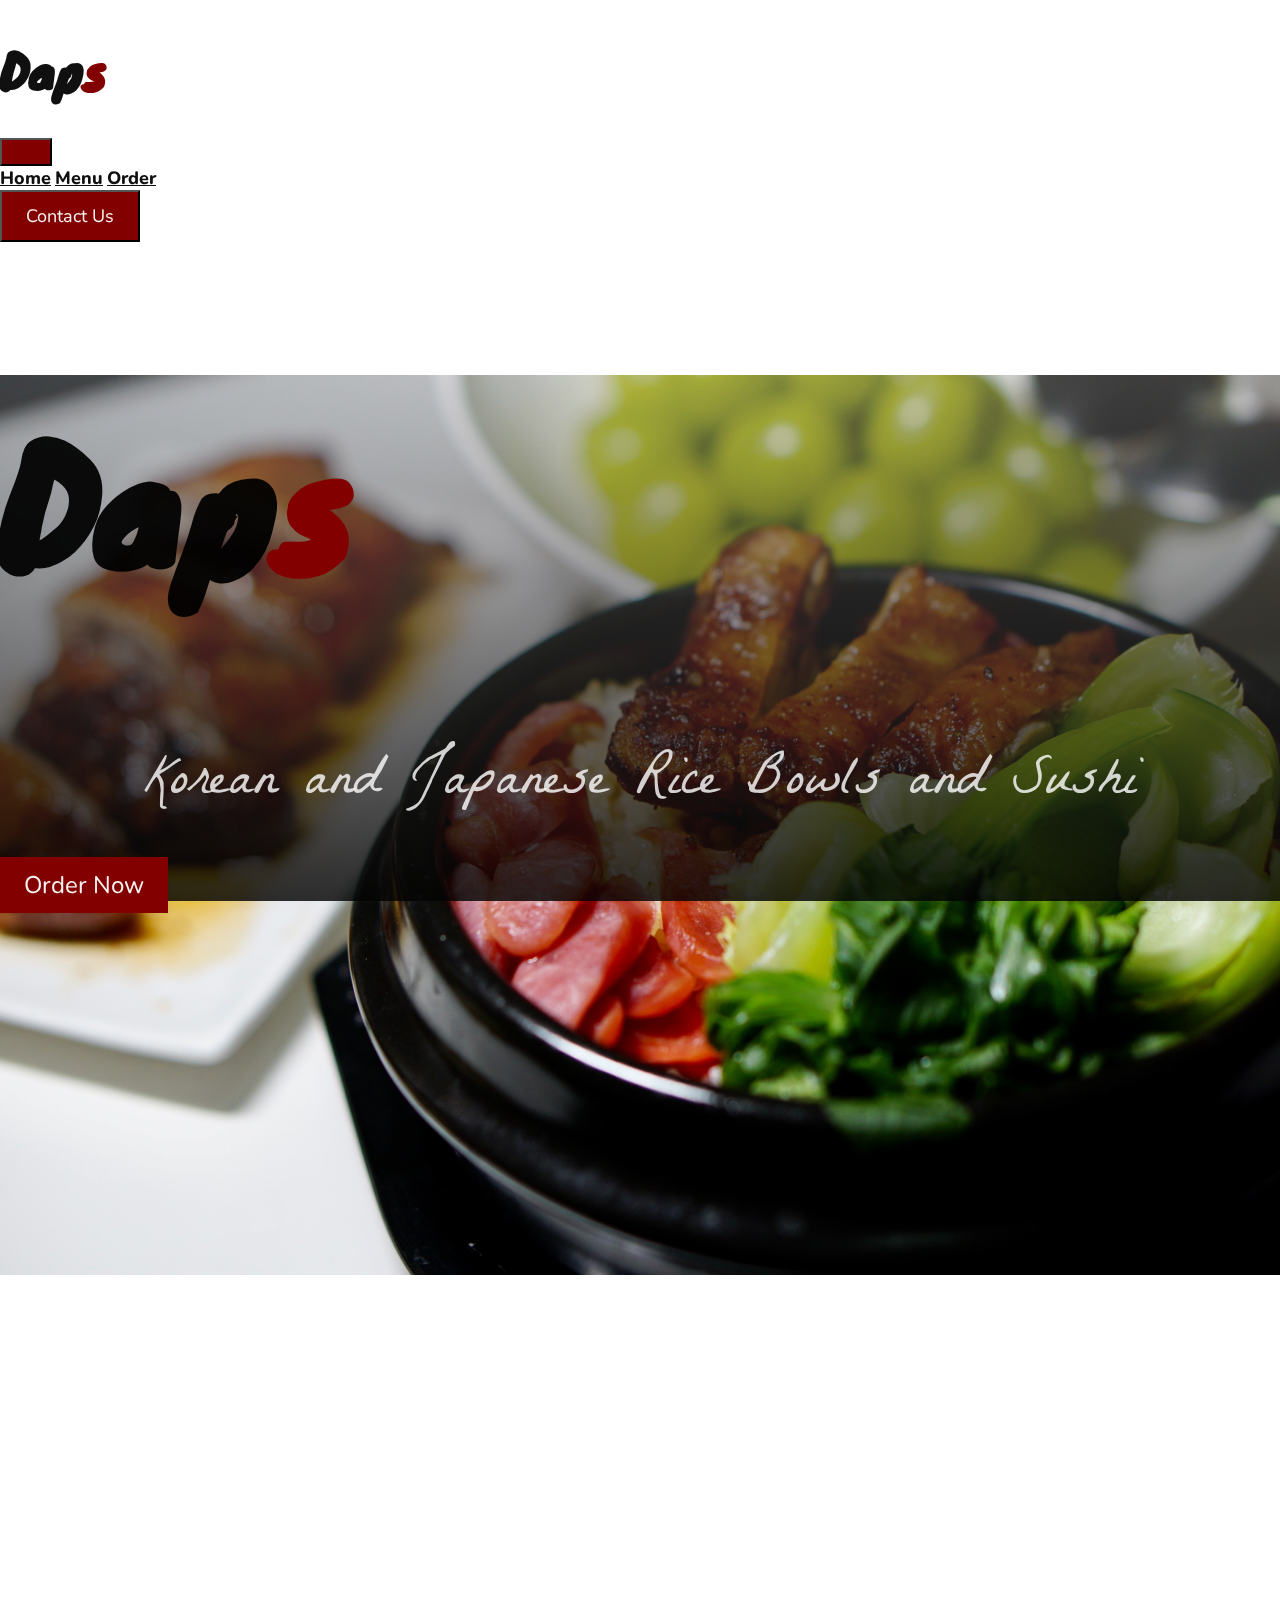
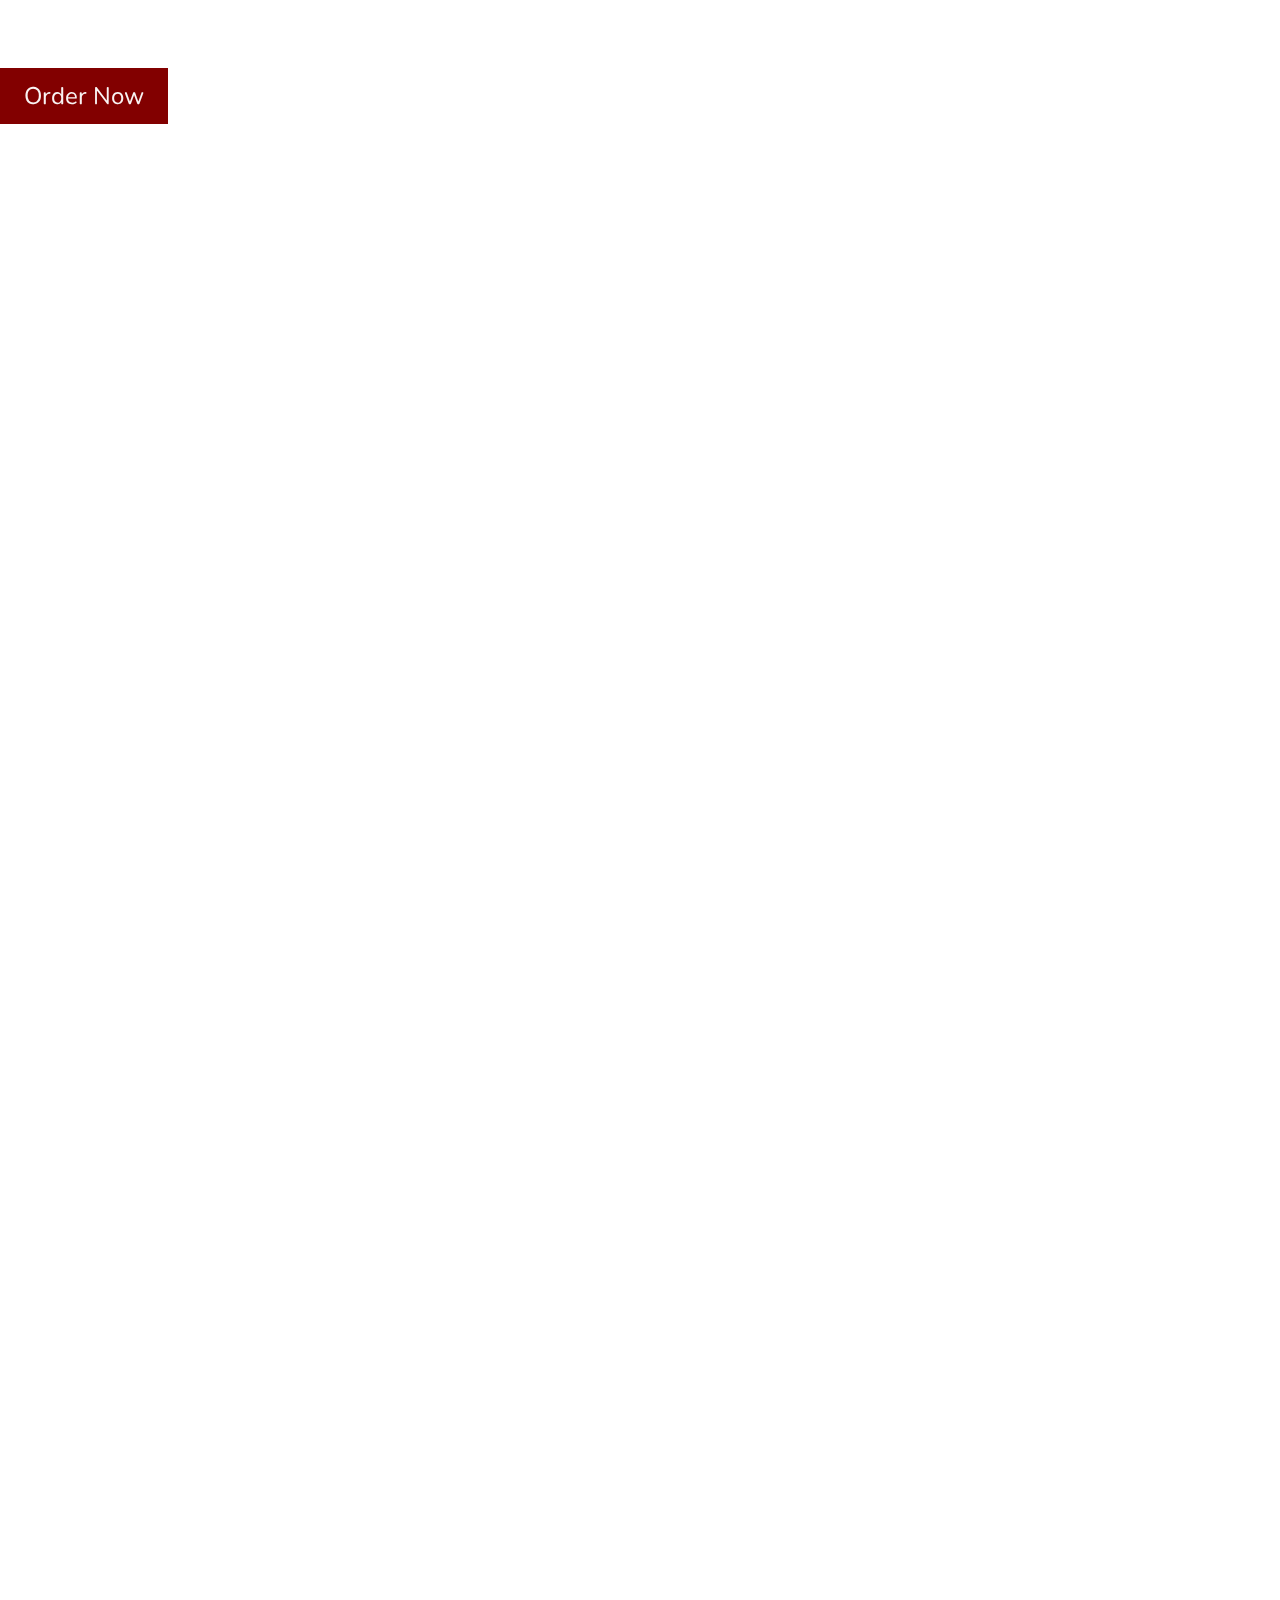
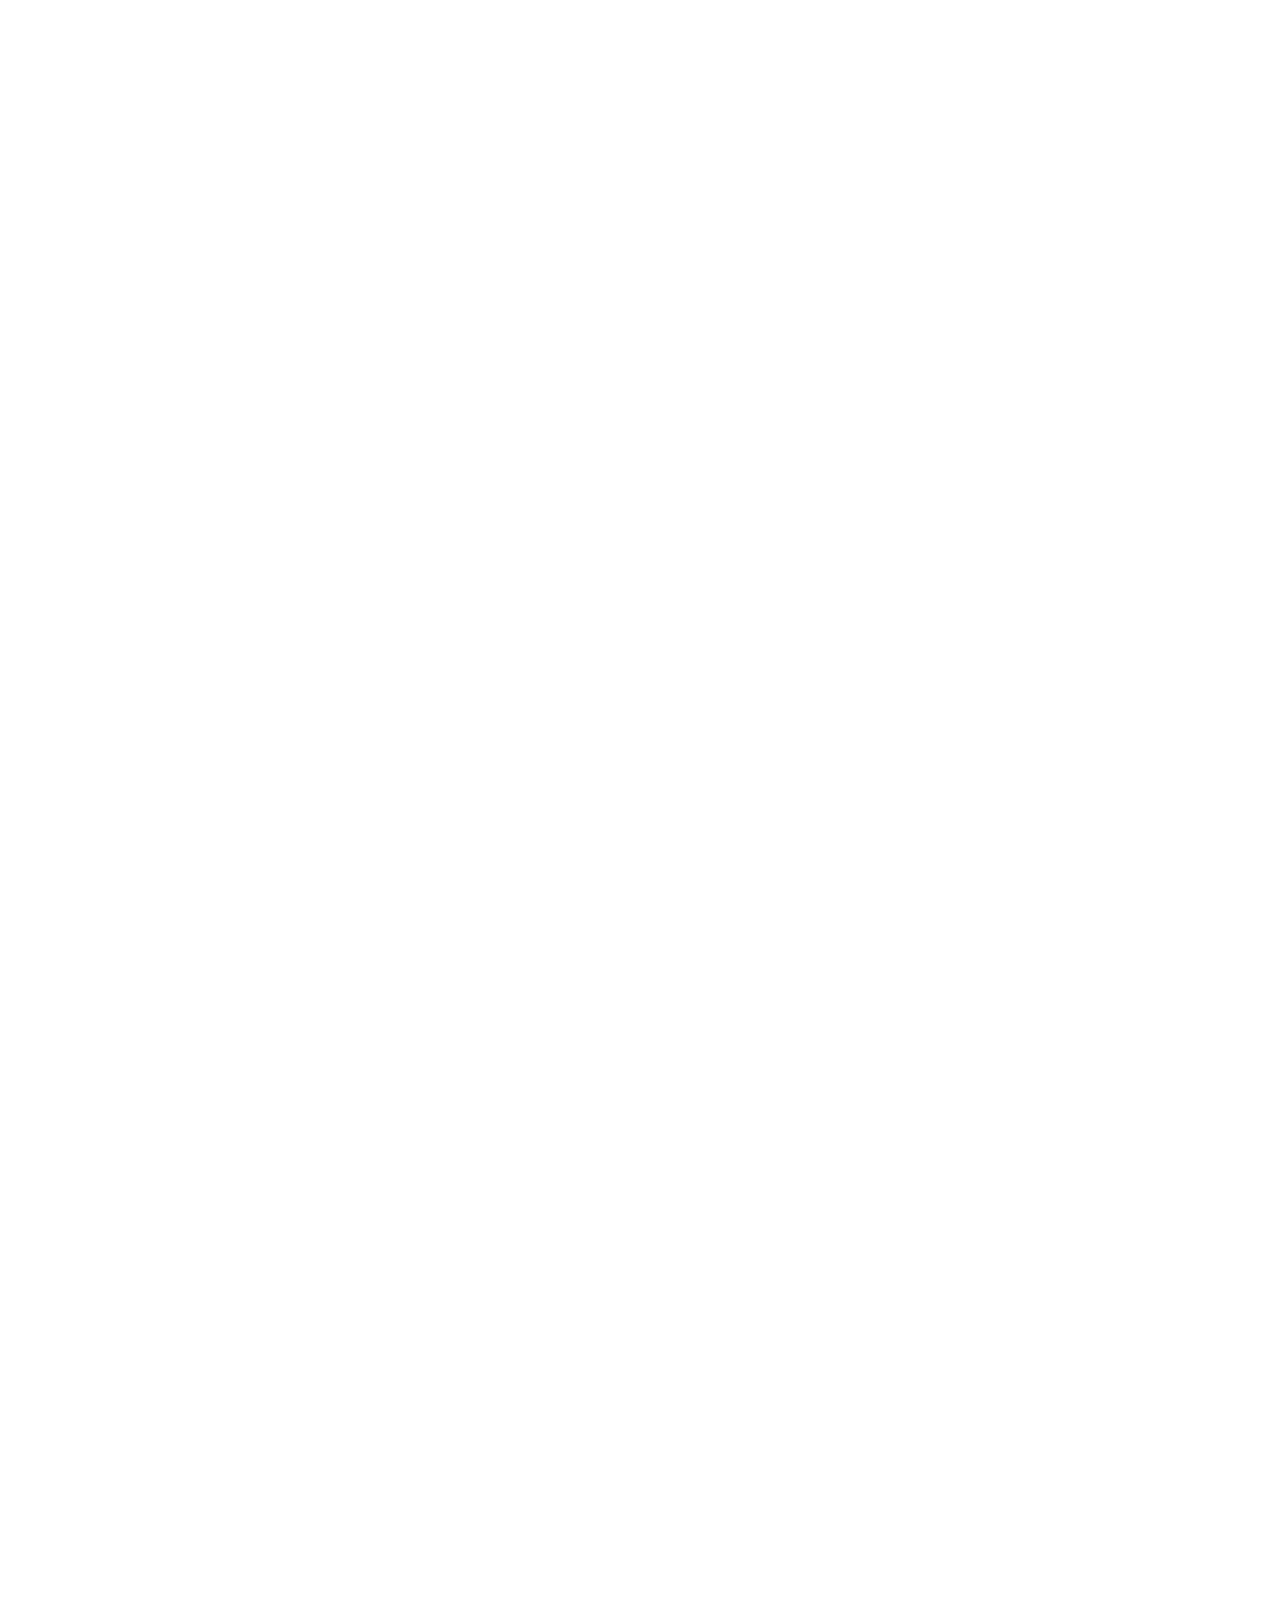
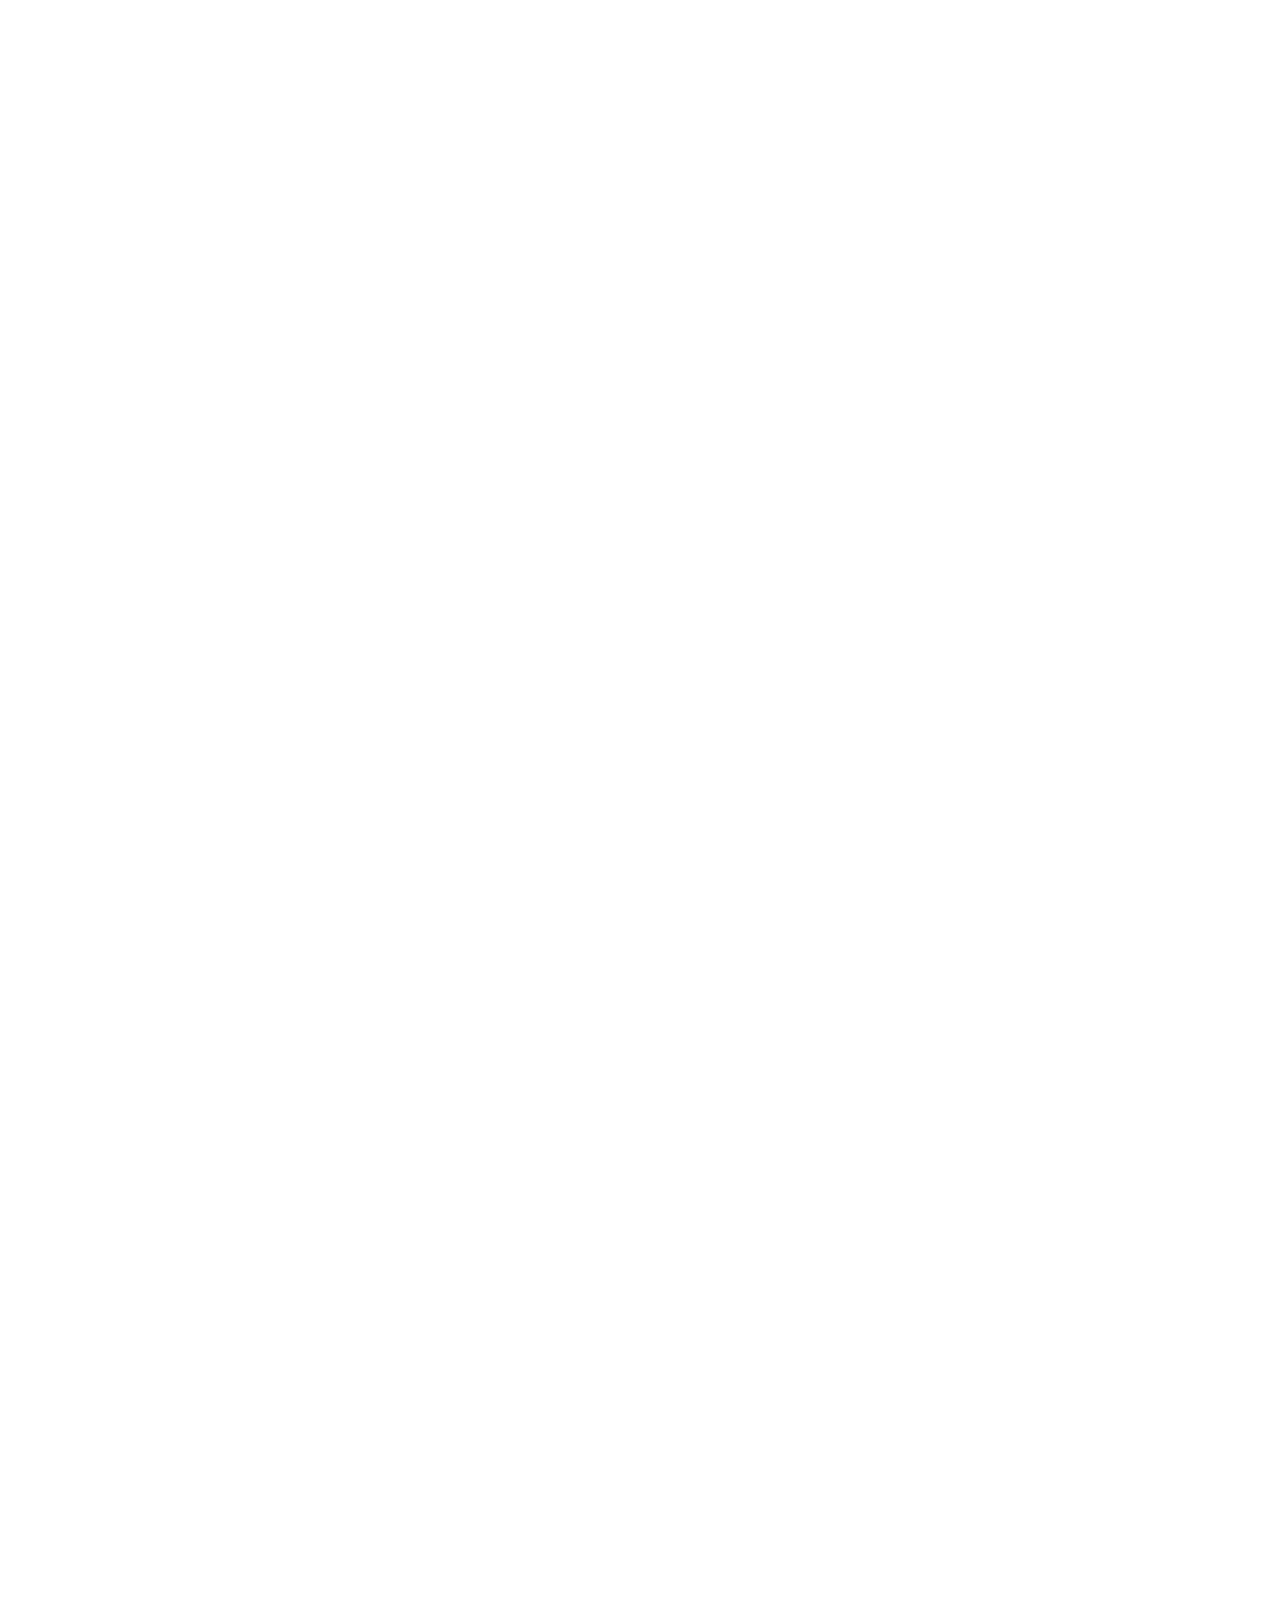
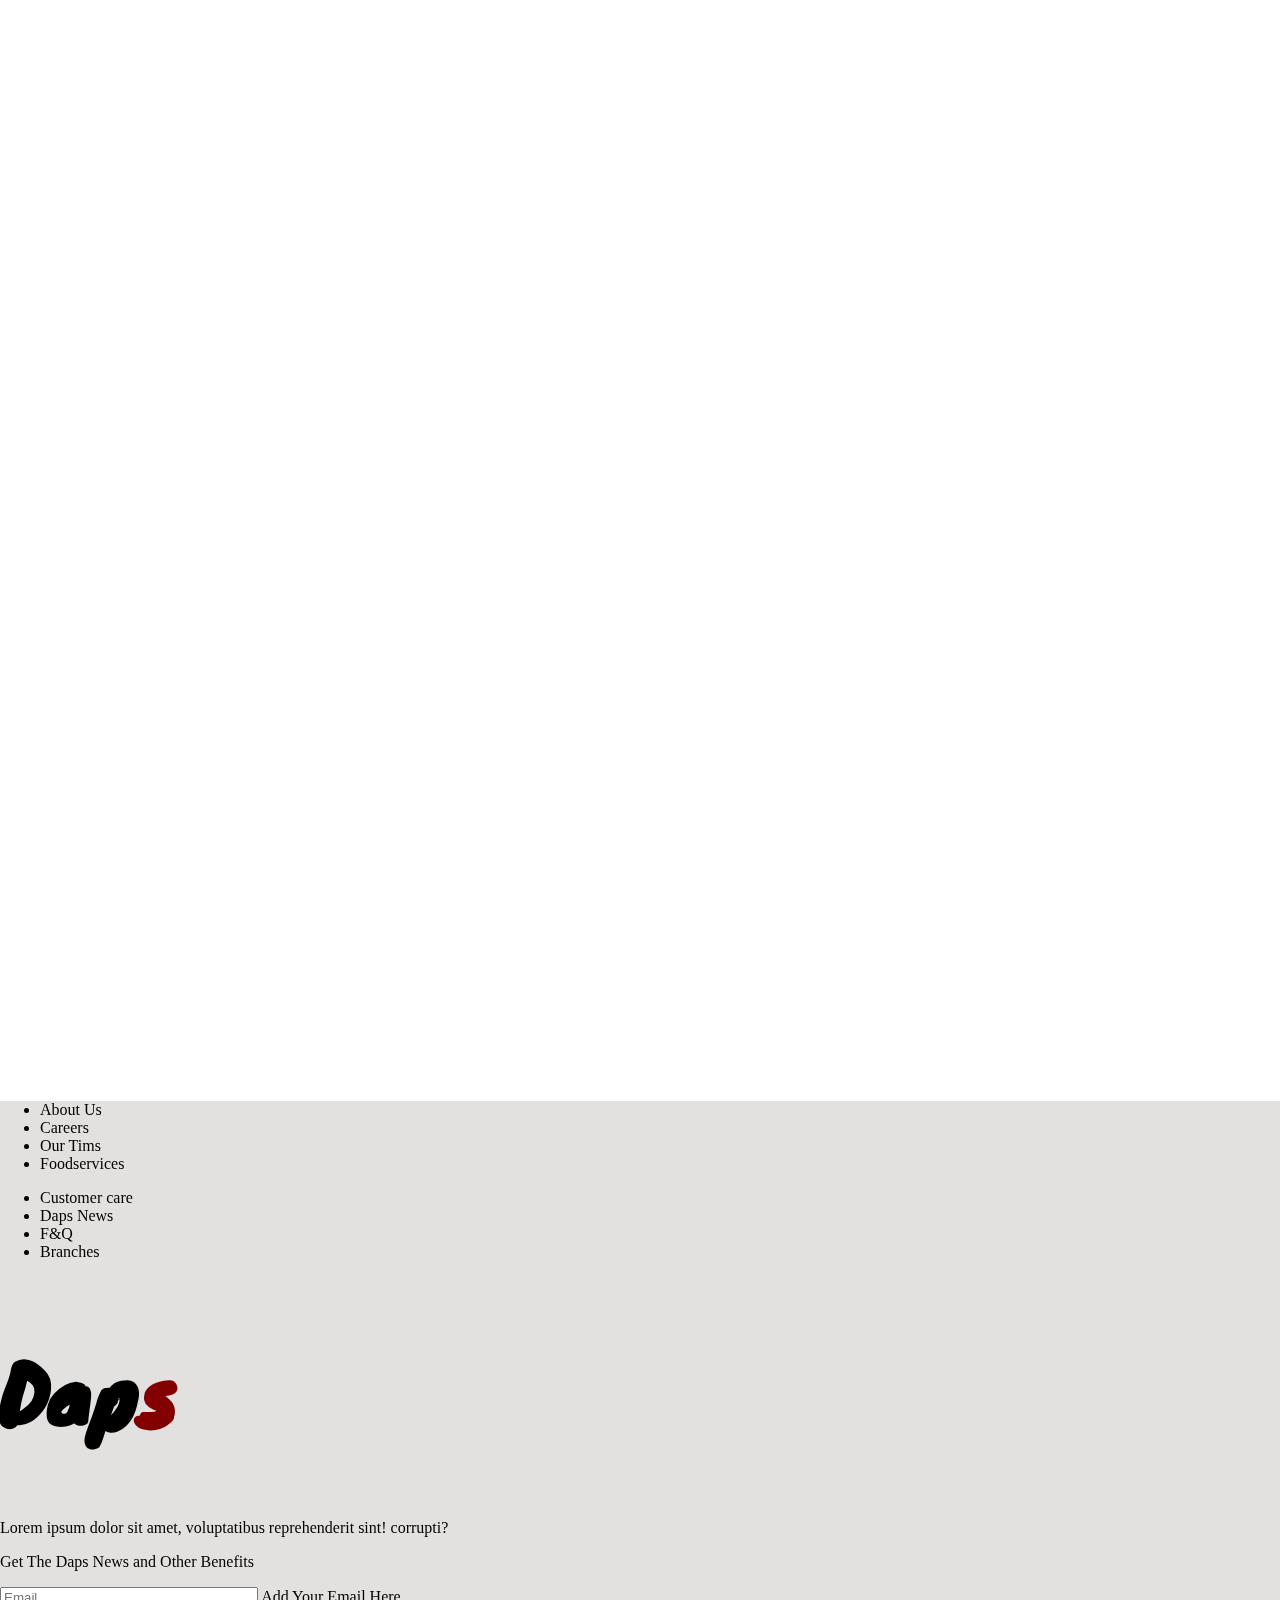
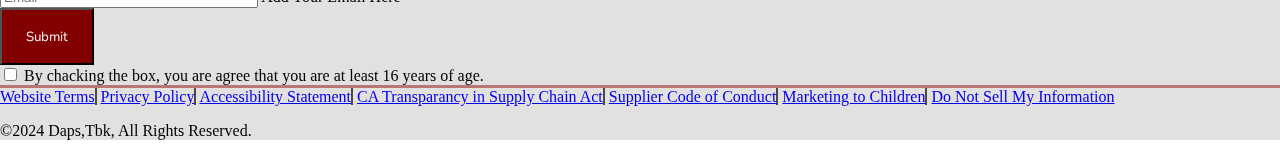
<file: index.html>
<!DOCTYPE html>
<html lang="en">
  <head>
    <meta charset="UTF-8">
    <meta name="viewport" content="width=device-width, initial-scale=1.0">
    <link
      href="https://cdn.jsdelivr.net/npm/bootstrap@5.3.2/dist/css/bootstrap.min.css"
      rel="stylesheet"
      integrity="sha384-T3c6CoIi6uLrA9TneNEoa7RxnatzjcDSCmG1MXxSR1GAsXEV/Dwwykc2MPK8M2HN"
      crossorigin="anonymous">
    <link
      href="https://fonts.googleapis.com/css2?family=Hind:wght@300;400;600;700&family=Knewave&family=La+Belle+Aurore&family=Nunito:wght@400;600;700;800&display=swap"
      rel="stylesheet">

    <link rel="stylesheet"
      href="https://cdn.jsdelivr.net/npm/bootstrap-icons@1.11.1/font/bootstrap-icons.css"
      integrity="sha384-4LISF5TTJX/fLmGSxO53rV4miRxdg84mZsxmO8Rx5jGtp/LbrixFETvWa5a6sESd"
      crossorigin="anonymous">
    <link rel="stylesheet" href="./style/style.css">
    <link href="https://unpkg.com/aos@2.3.1/dist/aos.css" rel="stylesheet">

    <script
      src="https://cdn.jsdelivr.net/npm/bootstrap@5.3.2/dist/js/bootstrap.bundle.min.js"
      integrity="sha384-C6RzsynM9kWDrMNeT87bh95OGNyZPhcTNXj1NW7RuBCsyN/o0jlpcV8Qyq46cDfL"
      crossorigin="anonymous"></script>

    <title>Daps</title>
  </head>
  <body>
    <main class="position-absolute w-100">
      <header class="container-fluid fixed-top">
        <nav
          class="navbar navbar-expand-lg w-100 rounded-bottom-4 py-2">
          <div
            class="container">
            <h1 class="navbar-brand m-0">Dap<span
                style="color:#820000">s</span></h1>
            <button class="navbar-toggler border-0 rounded-2" type="button"
              data-bs-toggle="collapse"
              data-bs-target="#navbarNavAltMarkup"
              style="background-color: #820000; color:#f9f3f3">
              <span><i class="bi bi-list fs-3" style="color:#f9f3f3"></i>
              </span>
            </button>
            <div class="collapse navbar-collapse justify-content-end"
              id="navbarNavAltMarkup">
              <div class="navbar-nav me-4 mt-2">
                <a class="nav-link me-3"
                  href="#">Home</a>
                <a class="nav-link me-3"
                  href="./html/menus.html#">Menu</a>
                <a class="nav-link me-3"
                  href="./html/orders.html?#">Order</a>
              </div>
              <button type="button"
                class="mt-2 border-0 rounded-2 fw-bold"
                id="contactUs" style="font-size: 18px;">Contact
                Us</button>
            </div>
          </div>
        </nav>
      </header>

      <section
        class="head-image object-fit-cover position-relative">
        <div
          class="d-flex flex-column justify-content-center align-items-center h-100 text-header">
          <h2 class="title mb-5" data-aos="fade-down">Dap<span
              style="color:#820000">s</span></h2>
          <p class="subtitle">Korean and Japanese Rice Bowls and Sushi</p>
          <a type="button"
            class="mt-2 border-0 rounded-2 fw-semibold orderNow"
            style="font-size: 24px;" href="./html/menus.html">Order
            Now
            <span><i
                class="bi bi-arrow-right ms-2"
                style="font-size: 24px; color:#f9f3f3;"></i></span></a>
        </div>

      </section>

      <div class="container mt-5 pt-5">
        <div data-aos="fade-up">
          <h3 class="text-center mb-4 fw-bold fs-1">Favorite <span
              style="color: #820000;">Menu</span></h3>

          <section id="favorite">
            <h4 class="mb-3 fw-bold pb-2"><span
                style="color: #820000;">Favor</span>ites</h4>
            <div class="wrap px-0 mt-3">
              <div class="carousels justify-content-between">
                <div class="text-decoration-none content">
                  <div class="card border-0 mb-2 " style="width: 15rem;">
                    <div class="rounded-4">
                      <img
                        src="../asset/images/dfd4d3904d9240451ae2fe2ad83edd8b.jpeg"
                        class="card-img-top rounded-4 object-fit-cover"
                        alt="food"
                        height="250px">
                    </div>

                    <div class="card-body mt-0 pt-1">
                      <button
                        class="card-text fw-bold text-dark fs-5 mb-0 bg-transparent button-modal  mt-2 mx-0 border-0 p-0"
                        style="font-family: hind; line-height: 1;">Korean
                        Bowls</button>
                    </div>
                  </div>
                </div>
                <div class="text-decoration-none content">
                  <div class="card border-0 mb-2 " style="width: 15rem;">
                    <div class="rounded-4">
                      <img
                        src="../asset/images/dfd4d3904d9240451ae2fe2ad83edd8b.jpeg"
                        class="card-img-top rounded-4 object-fit-cover"
                        alt="food"
                        height="250px">
                    </div>

                    <div class="card-body mt-0 pt-1">
                      <button
                        class="card-text fw-bold text-dark fs-5 mb-0 bg-transparent button-modal mt-2 mx-0 border-0 p-0"
                        style="font-family: hind; line-height: 1;">Korean
                        Bowls</button>
                    </div>
                  </div>
                </div>
                <div class="text-decoration-none content">
                  <div class="card border-0 mb-2 " style="width: 15rem;">
                    <div class="rounded-4">
                      <img
                        src="../asset/images/dfd4d3904d9240451ae2fe2ad83edd8b.jpeg"
                        class="card-img-top rounded-4 object-fit-cover"
                        alt="food"
                        height="250px">
                    </div>

                    <div class="card-body mt-0 pt-1">
                      <button
                        class="card-text fw-bold text-dark fs-5 mb-0 bg-transparent button-modal mt-2 mx-0 border-0 p-0"
                        style="font-family: hind; line-height: 1;">Korean
                        Bowls</button>
                    </div>
                  </div>
                </div>
                <div class="text-decoration-none content">
                  <div class="card border-0 mb-2 " style="width: 15rem;">
                    <div class="rounded-4">
                      <img
                        src="../asset/images/dfd4d3904d9240451ae2fe2ad83edd8b.jpeg"
                        class="card-img-top rounded-4 object-fit-cover"
                        alt="food"
                        height="250px">
                    </div>

                    <div class="card-body mt-0 pt-1">
                      <button
                        class="card-text fw-bold text-dark fs-5 mb-0 bg-transparent button-modal mt-2 mx-0 border-0 p-0"
                        style="font-family: hind; line-height: 1;">Korean
                        Bowls</button>
                    </div>
                  </div>
                </div>
                <div class="text-decoration-none content">
                  <div class="card border-0 mb-2" style="width: 15rem;">
                    <div class="rounded-4">
                      <img
                        src="../asset/images/dfd4d3904d9240451ae2fe2ad83edd8b.jpeg"
                        class="card-img-top rounded-4 object-fit-cover"
                        alt="food"
                        height="250px">
                    </div>

                    <div class="card-body mt-0 pt-1">
                      <button
                        class="card-text fw-bold text-dark fs-5 mb-0 bg-transparent button-modal mt-2 mx-0 border-0 p-0"
                        style="font-family: hind; line-height: 1;">Korean
                        Bowls</button>
                    </div>
                  </div>
                </div>
                <div class="text-decoration-none content">
                  <div class="card border-0 mb-2 me-0" style="width: 15rem;">
                    <div class="rounded-4">
                      <img
                        src="../asset/images/dfd4d3904d9240451ae2fe2ad83edd8b.jpeg"
                        class="card-img-top rounded-4 object-fit-cover"
                        alt="food"
                        height="250px">
                    </div>

                    <div class="card-body mt-0 pt-1">
                      <button
                        class="card-text fw-bold text-dark fs-5 mb-0 bg-transparent button-modal mt-2 mx-0 border-0 p-0"
                        style="font-family: hind; line-height: 1;">Korean
                        Bowls</button>
                    </div>
                  </div>
                </div>

              </div>
            </div>
          </section>
        </div>
        <section
          class="container d-flex justify-content-center align-items-center mt-5 pb-5">
          <a type="button"
            class="mt-2 border-0 rounded-2 fw-semibold orderNow"
            style="font-size: 24px;" href="./html/menus.html">Order
            Now
            <span><i
                class="bi bi-arrow-right ms-2"
                style="font-size: 24px; color:#f9f3f3;"></i></span></a>
        </section>

        <section id="category" class="mt-5 mb-5" data-aos="fade-up-left">
          <p class="fs-3 fw-bold text-center py-0 mb-1">Find Your Favorites
            Menu</p>
          <p class="fs-5 fw-medium text-center mb-5">Choose your favorite
            category and find your menu</p>
          <div
            class="d-flex justify-content-center column-gap-4 row-gap-3 flex-wrap">
            <div class="card rounded-4 p-0 border-0 mt-2 catMenu"
              style="width: 285px ; height:225px " id="korean">
              <div class="card-body p-0 m-0 border-0 rounded-4"
                id="koreanCard">
                <button
                  class="btn border-0 rounded-4 bg-transparent fs-3 fw-semibold"
                  style="width: 285px; height: 225px;">Korean <br> Rice
                  Bowls</button>
              </div>
            </div>
            <div class="card rounded-4 p-0 border-0 mt-2 catMenu"
              style="width: 285px ; height:225px " id="japanese">
              <div class="card-body p-0 m-0 border-0 rounded-4"
                id="japaneseCard">
                <button
                  class="btn border-0 rounded-4 bg-transparent fs-3 fw-semibold"
                  style="width: 285px; height: 225px;">Japanese <br> Rice
                  Bowls</button>
              </div>
            </div>
            <div class="card rounded-4 p-0 border-0 mt-2 catMenu"
              style="width: 285px ; height:225px " id="sushi">
              <div class="card-body p-0 m-0 border-0 rounded-4"
                id="sushiCard">
                <button
                  class="btn border-0 rounded-4 bg-transparent fs-3 fw-semibold"
                  style="width: 285px; height: 225px;">Sushi</button>
              </div>
            </div>
            <div class="card rounded-4 p-0 border-0 mt-2 catMenu"
              style="width: 285px ; height:225px " id="drinks">
              <div class="card-body p-0 m-0 border-0 rounded-4"
                id="drinksCard">
                <button
                  class="btn border-0 rounded-4 bg-transparent fs-3 fw-semibold"
                  style="width: 285px; height: 225px;">Drinks</button>
              </div>
            </div>
          </div>
        </section>

      </div>

      <div data-aos="fade-up">
        <section class="container-fluid mt-5 pt-4 p-0">
          <h3
            class="text-center mb-4 fw-bold fs-1 pt-5 pb-lg-4 carousel-title pb-3">
            <span
              style="color:#820000">Hot</span> Promos</h3>
          <div class="w-100 h-75">
            <div id="carouselExampleIndicators"
              class="carousel slide"
              data-bs-ride="carousel">
              <div class="carousel-indicators">
                <button type="button"
                  data-bs-target="#carouselExampleIndicators"
                  data-bs-slide-to="0" class="active" aria-current="true"
                  aria-label="Slide 1"></button>
                <button type="button"
                  data-bs-target="#carouselExampleIndicators"
                  data-bs-slide-to="1" aria-label="Slide 2"></button>
                <button type="button"
                  data-bs-target="#carouselExampleIndicators"
                  data-bs-slide-to="2" aria-label="Slide 3"></button>
                <button type="button"
                  data-bs-target="#carouselExampleIndicators"
                  data-bs-slide-to="3" aria-label="Slide 4"></button>
              </div>
              <div class="carousel-inner">
                <div class="carousel-item active">
                  <img src="/asset/images/promo/image.png"
                    class="d-block w-100 object-fit-cover carousel-img"
                    alt="carousel">
                </div>
                <div class="carousel-item">
                  <img src="/asset/images/promo/image (1).png"
                    class="d-block w-100 object-fit-cover carousel-img"
                    alt="carousel">
                </div>
                <div class="carousel-item">
                  <img src="/asset/images/promo/image (2).png"
                    class="d-block w-100 object-fit-cover carousel-img"
                    alt="carousel">
                </div>
                <div class="carousel-item">
                  <img src="/asset/images/promo/image (3).png"
                    class="d-block w-100 object-fit-cover carousel-img"
                    alt="carousel">
                </div>
              </div>
              <button class="carousel-control-prev" type="button"
                data-bs-target="#carouselExampleIndicators"
                data-bs-slide="prev">
                <span class="carousel-control-prev-icon"
                  aria-hidden="true"></span>
                <span class="visually-hidden">Previous</span>
              </button>
              <button class="carousel-control-next" type="button"
                data-bs-target="#carouselExampleIndicators"
                data-bs-slide="next">
                <span class="carousel-control-next-icon"
                  aria-hidden="true"></span>
                <span class="visually-hidden">Next</span>
              </button>
            </div>
          </div>
        </section>
      </div>

      <section class="container-fluid py-5 px-0 mx-0" id="services"
        data-aos="fade-up-left">
        <div class="container p-0">
          <h3 class="mb-4 fw-bold fs-3 ps-2">Our Services</h3>
        </div>

        <div class="row p-0 m-0">
          <div class="col-6 col-sm-3">
            <div
              class="d-flex justify-content-center">
              <div class="rounded-circle p-3 border-0" id="dineIn">
                <img class="service-img" src="./asset/images/icons/Reserve.png"
                  alt="reserve">
              </div>
            </div>

            <h5 class="text-center mb-1 mt-2 fw-bold fs-5">Dine-in
              Reservations</h5>
            <p class="text-center">max 5 hours before reservations</p>
          </div>

          <div class="col-6 col-sm-3">
            <div
              class="d-flex justify-content-center">
              <div class="rounded-circle p-3 border-0" id="delivery">
                <img class="service-img"
                  src="./asset/images/icons/ic_round-delivery-dining.svg"
                  alt="Delivery">
              </div>
            </div>

            <h5 class="text-center mb-1 mt-2 fw-bold fs-5">Delivery Order</h5>
            <p class="text-center">Free delivery fee for distance 2 km</p>
          </div>

          <div class="col-6 col-sm-3">
            <div
              class="d-flex justify-content-center">
              <div class="rounded-circle p-3 border-0" id="brithDay">
                <img class="service-img" src="./asset/images/icons/Group.svg"
                  alt="Brithday">
              </div>
            </div>

            <h5 class="text-center mb-1 mt-2 fw-bold fs-5">Brithday Party
              Reservations</h5>
            <p class="text-center">Max 1 day befor reservations</p>
          </div>

          <div class="col-6 col-sm-3">
            <div
              class="d-flex justify-content-center">
              <div class="rounded-circle p-3 border-0" id="catering">
                <img class="service-img"
                  src="./asset/images/icons/fluent_food-24-filled.svg"
                  alt="Catering">
              </div>
            </div>

            <h5 class="text-center mb-1 mt-2 fw-bold fs-5">Catering</h5>
            <p class="text-center">Contact our team for details</p>
          </div>

        </div>
      </section>

      <section id="branches" class="mt-5 pt-3 pb-5 " data-aos="fade-up">
        <div class="container mb-5">
          <h3 class="mb-3 fw-bold fs-1 mt-2 mt-md-4 text-center ">Branches</h3>
          <div class="d-flex justify-content-center column-gap-5 flex-wrap">
            <div class="wrapper mt-5 border-0">
              <div class="card cardBranch border-0">
                <div class="poster"><img
                    src="./asset/images/branch/urban-traffic-with-cityscape.jpg"
                    alt="Jakarta"></div>
                <div class="details">
                  <h1 class="text-light fs-2 mb-3"
                    style="letter-spacing: 4px">Jakarta</h1>
                  <p class="ms-3 mb-2">Jl Pegangsaan timur No 48, Jakarta
                    Selatan</p>
                  <p class="ms-3 mb-2">Jl Melati indah mekar No 56, Tanjung
                    Duren</p>
                  <p class="ms-3 mb-2">Jl Budi pekerti luhur No 82, Jakarta
                    Utara</p>
                  <p class="ms-3 mb-2">Jl Akar gandaria No 45, Jakarta
                    Barat</p>
                </div>
              </div>
            </div>
            <div class="wrapper mt-5 border-0">
              <div class="card cardBranch border-0">
                <div class="poster"><img
                    src="./asset/images/branch/bandung.jpg"
                    alt="Jakarta"></div>
                <div class="details">
                  <h1 class="text-light fs-2 mb-3"
                    style="letter-spacing: 4px">Bandung</h1>
                  <p class="ms-3 mb-2">Jl Pegangsaan timur No 48, Jakarta
                    Selatan</p>
                  <p class="ms-3 mb-2">Jl Melati indah mekar No 56, Tanjung
                    Duren</p>
                  <p class="ms-3 mb-2">Jl Budi pekerti luhur No 82, Jakarta
                    Utara</p>
                  <p class="ms-3 mb-2">Jl Akar gandaria No 45, Jakarta
                    Barat</p>
                </div>
              </div>
            </div>
            <div class="wrapper mt-5 border-0">
              <div class="card cardBranch border-0">
                <div class="poster"><img
                    src="./asset/images/branch/james-tiono-Q2JIpSNVPcY-unsplash.jpg"
                    alt="Jakarta"></div>
                <div class="details">
                  <h1 class="text-light fs-2 mb-3"
                    style="letter-spacing: 4px">Tangerang</h1>
                  <p class="ms-3 mb-2">Jl Pegangsaan timur No 48, Jakarta
                    Selatan</p>
                  <p class="ms-3 mb-2">Jl Melati indah mekar No 56, Tanjung
                    Duren</p>
                  <p class="ms-3 mb-2">Jl Budi pekerti luhur No 82, Jakarta
                    Utara</p>
                  <p class="ms-3 mb-2">Jl Akar gandaria No 45, Jakarta
                    Barat</p>
                </div>
              </div>
            </div>
            <div class="wrapper mt-5 border-0">
              <div class="card cardBranch border-0">
                <div class="poster"><img
                    src="./asset/images/branch/bogor.jpg"
                    alt="Jakarta"></div>
                <div class="details">
                  <h1 class="text-light fs-2 mb-3"
                    style="letter-spacing: 4px">Bogor</h1>
                  <p class="ms-3 mb-2">Jl Pegangsaan timur No 48, Jakarta
                    Selatan</p>
                  <p class="ms-3 mb-2">Jl Melati indah mekar No 56, Tanjung
                    Duren</p>
                  <p class="ms-3 mb-2">Jl Budi pekerti luhur No 82, Jakarta
                    Utara</p>
                  <p class="ms-3 mb-2">Jl Akar gandaria No 45, Jakarta
                    Barat</p>
                </div>
              </div>
            </div>

          </div>

        </div>

      </section>

      <footer class="container-fluid pb-4 mt-5">

        <div
          class="container d-flex justify-content-between pb-5 pt-5 topFooter"
          style="border-bottom: solid 3px #82000077 ;">
          <div class="me-5 footerLink">
            <div class="mt-4 d-flex gap-5">
              <ul class="list-unstyled mb-0">
                <li class="mb-1 fw-medium">About Us</li>
                <li class="mb-1 fw-medium">Careers</li>
                <li class="mb-1 fw-medium">Our Tims</li>
                <li class="mb-1 fw-medium">Foodservices</li>
              </ul>

              <ul class="list-unstyled mb-0">
                <li class="mb-1 fw-medium">Customer care</li>
                <li class="mb-1 fw-medium">Daps News</li>
                <li class="mb-1 fw-medium">F&Q</li>
                <li class="mb-1 fw-medium">Branches</li>
              </ul>
            </div>

            <div>
              <div class="d-flex gap-5 mt-4 ">
                <a href="#"><i
                    class="bi bi-instagram text-dark sosialMedia fs-3"></i></a>
                <a href="#"><i
                    class="bi bi-facebook text-dark sosialMedia fs-3"></i></a>
                <a href="#"><i
                    class="bi bi-twitter-x text-dark sosialMedia fs-3"></i></a>
                <a href="#"><i
                    class="bi bi-whatsapp text-dark sosialMedia fs-3"></i></a>
              </div>

            </div>
          </div>
          <div
            class="d-flex flex-column justify-content-center align-items-center px-4  footerLogo">
            <h2
              style="font-size: 80px; font-family: Knewave, system-ui;">Dap<span
                style="color:#820000">s</span></h2>
            <p class="fw-semibold fs-6 mb-3 text-center text-wrap">Lorem ipsum
              dolor sit
              amet,
              voluptatibus reprehenderit sint! corrupti?</p>
          </div>
          <div class="mt-4 d-flex justify-content-end footerSubscribe">

            <div class="ps-5 ms-5 footerSubscribeChild">
              <p class="fw-semibold fs-5 mb-3">Get The Daps News and
                Other Benefits </p>

              <form class="d-flex gap-1 m-0 p-0">
                <div class="input-group d-flex flex-column w-auto">
                  <div class="form-floating">
                    <input type="email" class="form-control" id="floatingEmail"
                      placeholder="Email" style="width: 450px;">
                    <label for="floatingInput">Add Your Email Here</label>
                  </div>
                </div>

                <button type="sumbit" class="border-0 rounded-2"
                  style="height: 57px;">
                  Submit</button>
              </form>
              <div class="form-check mt-2 w-75">
                <input class="form-check-input" type="checkbox" value
                  id="flexCheckDefault">
                <label class="form-check-label text-wrap"
                  for="flexCheckDefault">
                  By chacking the box, you are agree that you are at least 16
                  years of age.
                </label>
              </div>
            </div>

          </div>

        </div>
        <div class=" container p-0 mt-3 mb-2">
          <a href="#"
            class="text-decoration-none text-dark fw-bold pe-3"
            style="border-right: solid 2px rgba(0, 0, 0, 0.671); ">Website
            Terms</a>

          <a href="#"
            class="text-decoration-none text-dark fw-bold pe-3 ps-3"
            style="border-right: solid 2px rgba(0, 0, 0, 0.671); ">Privacy
            Policy</a>

          <a href="#"
            class="text-decoration-none text-dark fw-bold pe-3 ps-3"
            style="border-right: solid 2px rgba(0, 0, 0, 0.671); ">Accessibility
            Statement</a>

          <a href="#"
            class="text-decoration-none text-dark fw-bold pe-3 ps-3"
            style="border-right: solid 2px rgba(0, 0, 0, 0.671); ">CA
            Transparancy
            in Supply Chain Act</a>
          <a href="#"
            class="text-decoration-none text-dark fw-bold pe-3 ps-3"
            style="border-right: solid 2px rgba(0, 0, 0, 0.671); ">Supplier Code
            of Conduct</a>

          <a href="#"
            class="text-decoration-none text-dark fw-bold pe-3 ps-3"
            style="border-right: solid 2px rgba(0, 0, 0, 0.671); ">Marketing to
            Children</a>

          <a href="#"
            class="text-decoration-none text-dark fw-bold pe-3 ps-3">Do Not Sell
            My Information</a>
        </div>
        <div class="container p-0">
          <p class="fw-medium p-0 my-0">&copy;2024 Daps,Tbk, All Rights
            Reserved.</p>
        </div>

      </footer>

    </main>

    <script src="./js/script.js"></script>
    <script src="./js/navbar.js"></script>
    <script src="./js/carousel.js"></script>
    <script src="https://unpkg.com/aos@2.3.1/dist/aos.js"></script>
    <script>
      AOS.init();
    </script>
  </body>
</html>
</file>
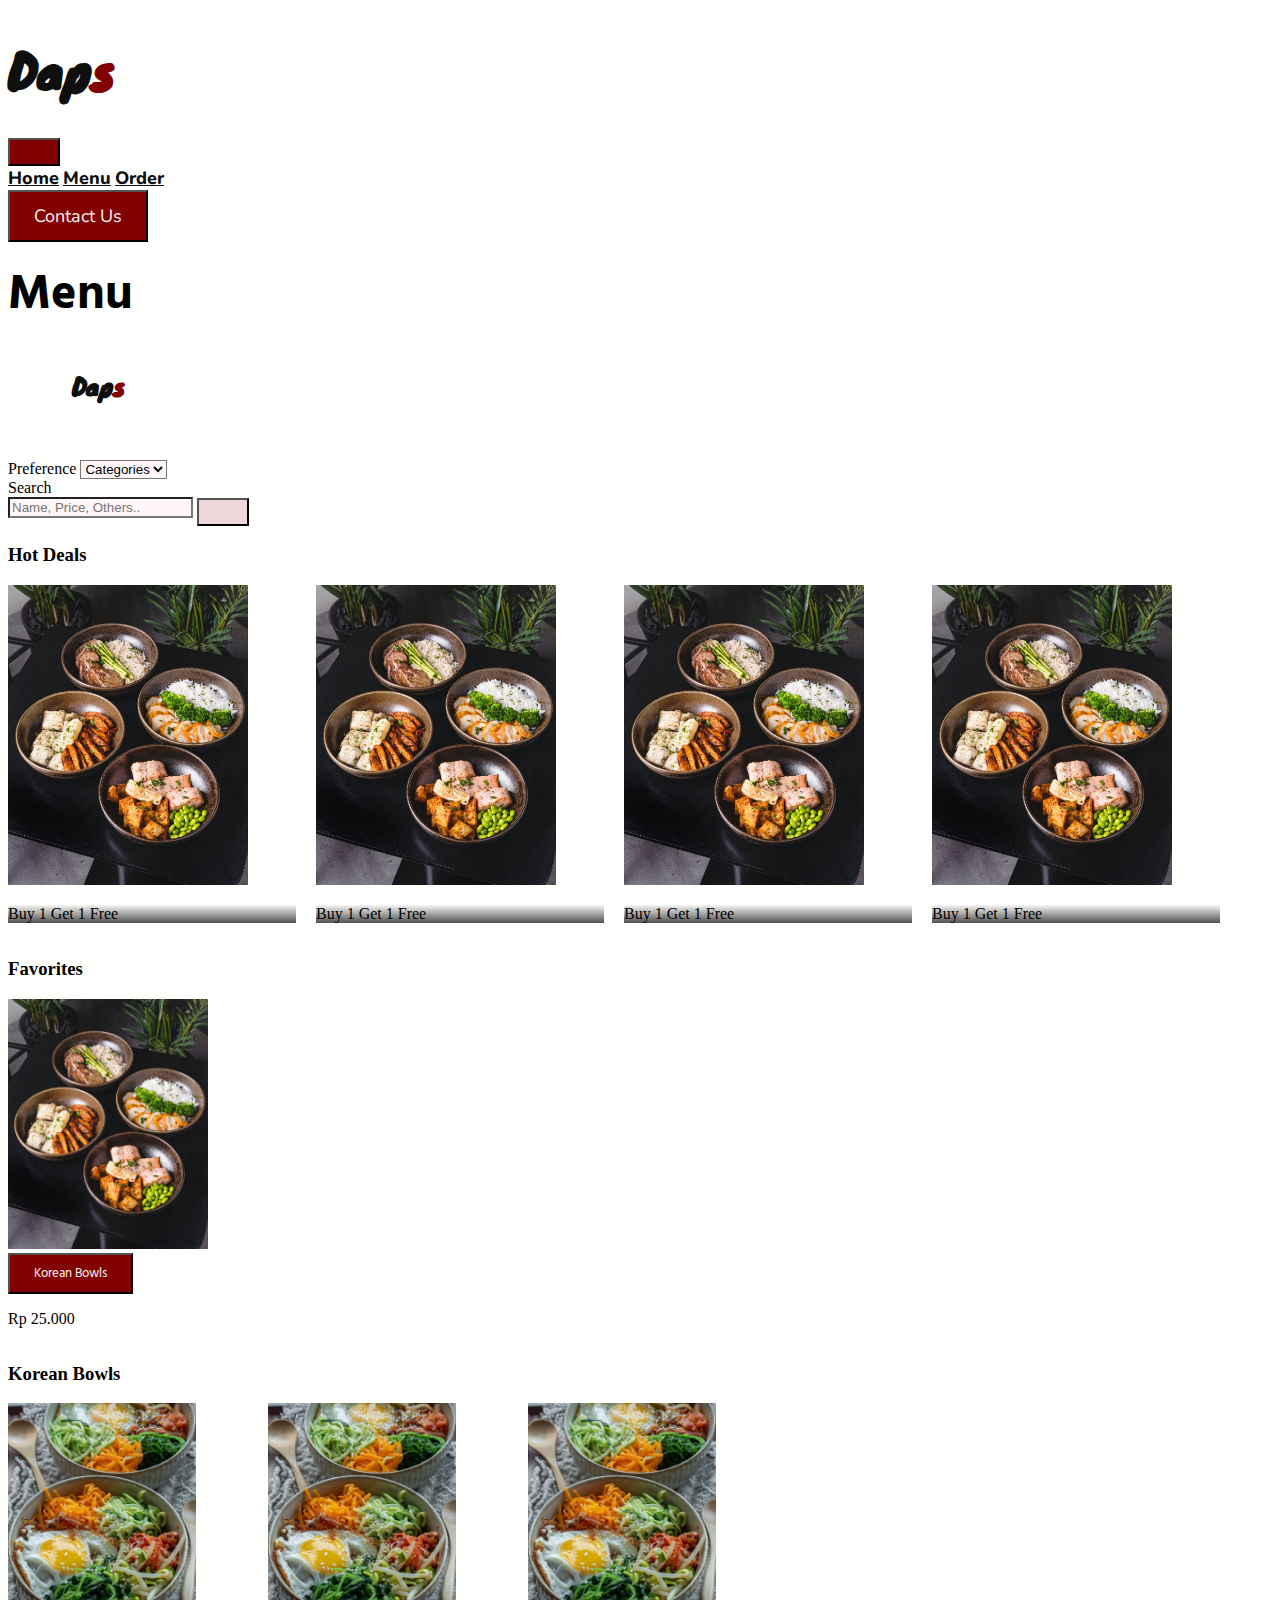
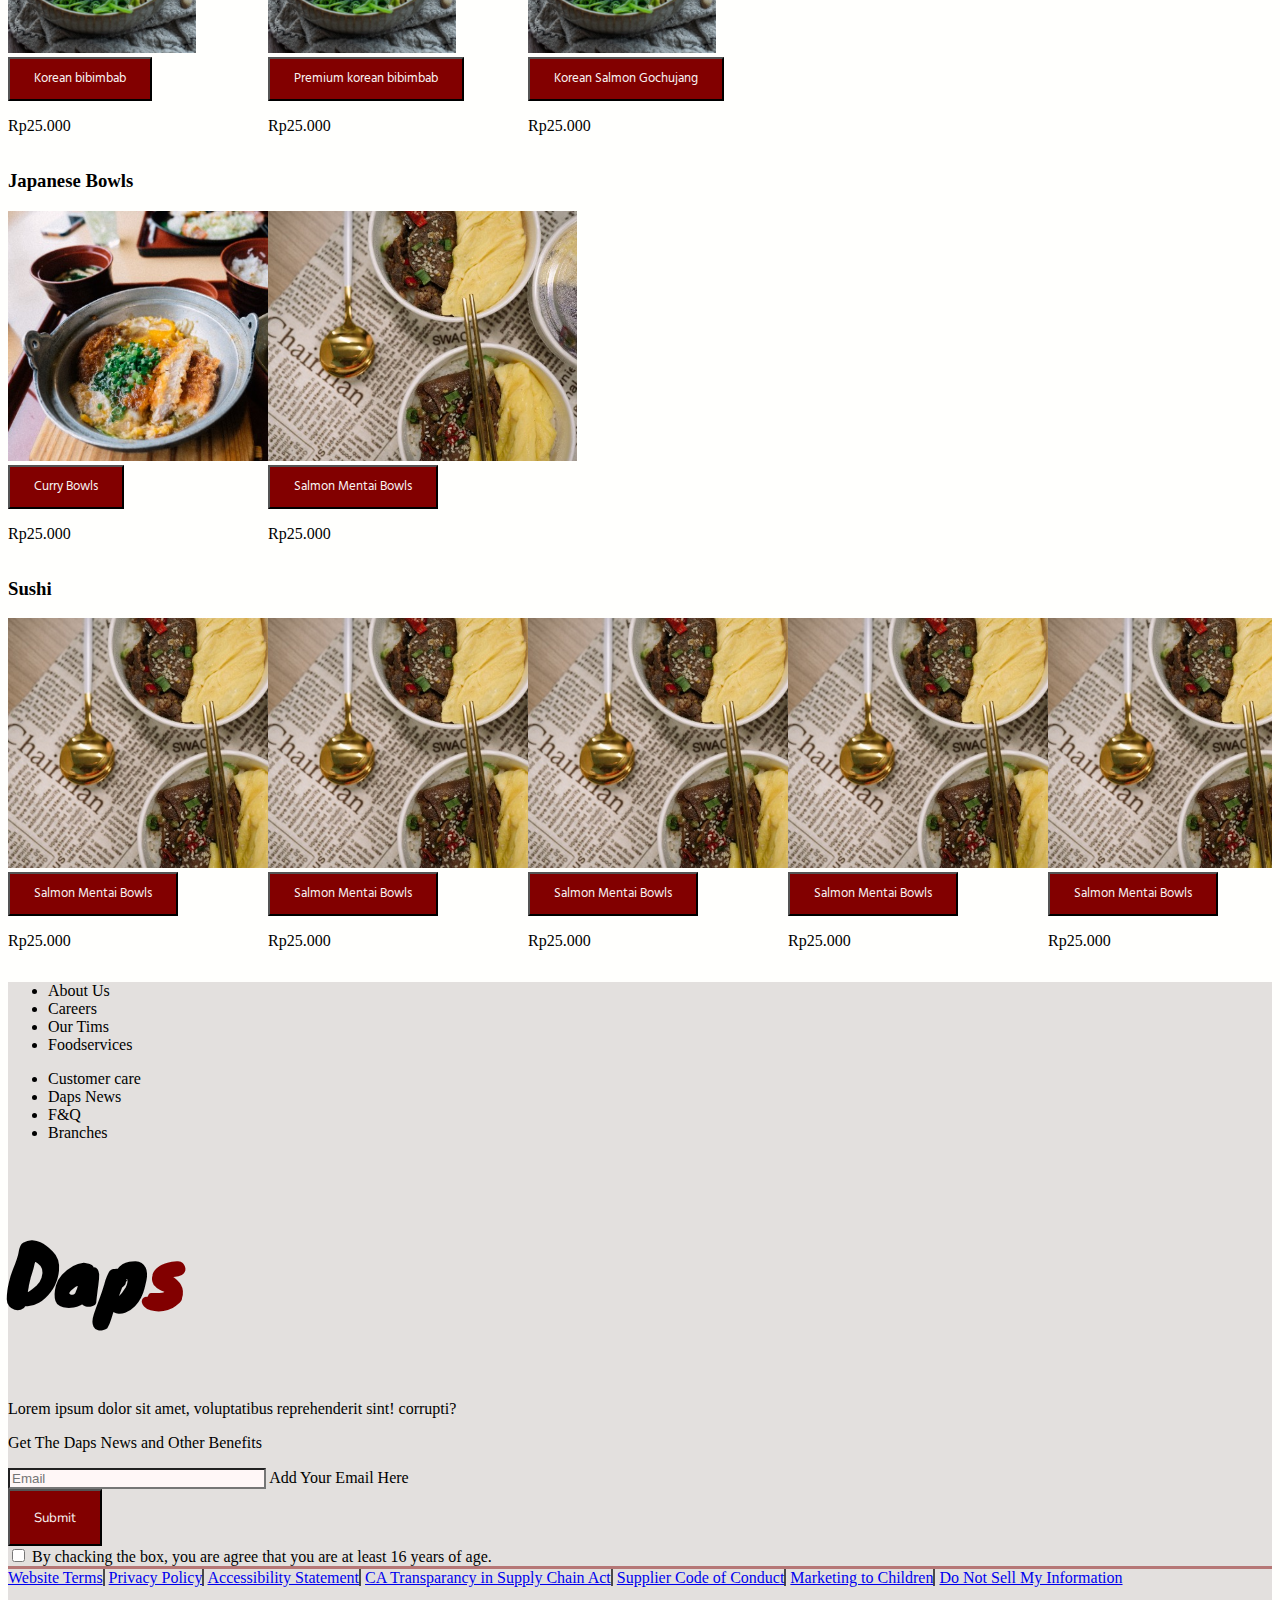
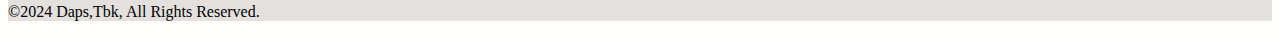
<file: html/menus.html>
<!DOCTYPE html>
<html lang="en">
  <head>
    <meta charset="UTF-8">
    <meta name="viewport" content="width=device-width, initial-scale=1.0">
    <link
      href="https://cdn.jsdelivr.net/npm/bootstrap@5.3.2/dist/css/bootstrap.min.css"
      rel="stylesheet"
      integrity="sha384-T3c6CoIi6uLrA9TneNEoa7RxnatzjcDSCmG1MXxSR1GAsXEV/Dwwykc2MPK8M2HN"
      crossorigin="anonymous">
    <link
      href="https://fonts.googleapis.com/css2?family=Hind:wght@300;400;600;700&family=Knewave&family=La+Belle+Aurore&family=Nunito:wght@400;600;700;800&display=swap"
      rel="stylesheet">

    <link rel="stylesheet"
      href="https://cdn.jsdelivr.net/npm/bootstrap-icons@1.11.1/font/bootstrap-icons.css"
      integrity="sha384-4LISF5TTJX/fLmGSxO53rV4miRxdg84mZsxmO8Rx5jGtp/LbrixFETvWa5a6sESd"
      crossorigin="anonymous">
    <link rel="stylesheet" href="../style/menus.css">
    <script
      src="https://cdn.jsdelivr.net/npm/bootstrap@5.3.2/dist/js/bootstrap.bundle.min.js"
      integrity="sha384-C6RzsynM9kWDrMNeT87bh95OGNyZPhcTNXj1NW7RuBCsyN/o0jlpcV8Qyq46cDfL"
      crossorigin="anonymous"></script>

    <title>Daps</title>
  </head>
  <body>
    <header class="container-fluid sticky-top">
      <nav
        class="navbar navbar-expand-lg w-100 rounded-bottom-4 py-2">

        <div
          class="container">
          <h1 class="navbar-brand m-0">Dap<span
              style="color:#820000">s</span></h1>
          <button class="navbar-toggler border-0 rounded-2" type="button"
            data-bs-toggle="collapse"
            data-bs-target="#navbarNavAltMarkup"
            style="background-color: #820000; color:#f9f3f3">
            <span><i class="bi bi-list fs-3" style="color:#f9f3f3"></i>
            </span>
          </button>
          <div class="collapse navbar-collapse justify-content-end"
            id="navbarNavAltMarkup">
            <div class="navbar-nav me-4 mt-2">
              <a class="nav-link me-3"
                href="../index.html">Home</a>
              <a class="nav-link me-3"
                href="?#">Menu</a>
              <a class="nav-link me-3"
                href="./orders.html?#">Order</a>
            </div>
            <button type="button"
              class="mt-2 border-0 rounded-2 fw-bold"
              id="contactUs" style="font-size: 18px;">Contact
              Us</button>
          </div>

        </div>

      </nav>

    </header>
    <main class="container mt-5 mb-5 pb-5">
      <section
        class=" d-flex flex-column justify-content-center align-items-center">
        <h2 class="m-0 fw-bolder py-0" id="title">Menu</h2>
        <h6 class="ps-5">Dap<span
            style="color:#820000">s</span></h6>
      </section>
      <section class=" mt-4">
        <form class="row g-3 align-items-center">
          <div class="col-sm-6 col-xl-2">
            <label class="visually-hidden"
              for="inlineFormSelectPref">Preference</label>
            <select class="form-select" id="inlineFormSelectPref"
              style="background-color: #ECD8D8;">
              <option selected>Categories</option>
              <option value="1">Korean</option>
              <option value="2">Japanese</option>
              <option value="3">Sushi</option>
              <option value="4">Drinks</option>
            </select>
          </div>
          <div class="col-sm-6 col-xl-3">
            <label class="visually-hidden"
              for="inlineFormInputGroupSearch">Search</label>
            <div class="input-group">
              <input type="text" class="form-control border-end-0"
                id="inlineFormInputGroupSearch"
                placeholder="Name, Price, Others.."
                style="background-color: #ECD8D8;">
              <button class="input-group-text border-start-0"
                style="background-color: #ECD8D8 ;"><i
                  class="bi bi-search text-dark"></i></button>
            </div>
          </div>

        </form>

      </section>
      <section class=" mt-5">
        <h3 class="fs-3 fw-bold">Hot Deals</h3>
        <div class="wrap px-0 mt-3">
          <div class="carousels">
            <div class="content">
              <div class="card rounded-4 mb-2 border-0 hotDeals"
                style="width: 18rem;">
                <div class="position-relative rounded-0">
                  <img
                    src="../asset/images/dfd4d3904d9240451ae2fe2ad83edd8b.jpeg"
                    class="card-img-top rounded-4 object-fit-cover" alt="food"
                    height="300px">
                </div>
                <div
                  class="accordion w-100 h-100 d-flex align-items-end position-absolute w-100 rounded-4"
                  style="background-image:linear-gradient(rgba(0, 0, 0, 0.034),#000000af)">
                  <div class="card-body py-2 mb-3">
                    <p
                      class="card-text text-center fw-bold text-light fs-4 px-2">Buy
                      1 Get 1 Free</p>
                  </div>
                </div>
              </div>

            </div>
            <div class="content">
              <div class="card rounded-4 mb-2 border-0 hotDeals"
                style="width: 18rem;">
                <div class="position-relative rounded-0">
                  <img
                    src="../asset/images/dfd4d3904d9240451ae2fe2ad83edd8b.jpeg"
                    class="card-img-top rounded-4 object-fit-cover" alt="food"
                    height="300px">
                </div>
                <div
                  class="accordion w-100 h-100 d-flex align-items-end position-absolute w-100 rounded-4"
                  style="background-image:linear-gradient(rgba(0, 0, 0, 0.034),#000000af)">
                  <div class="card-body py-2 mb-3">
                    <p
                      class="card-text text-center fw-bold text-light fs-4 px-2">Buy
                      1 Get 1 Free</p>
                  </div>
                </div>
              </div>

            </div>
            <div class="content">
              <div class="card rounded-4 mb-2 border-0 hotDeals"
                style="width: 18rem;">
                <div class="position-relative rounded-0">
                  <img
                    src="../asset/images/dfd4d3904d9240451ae2fe2ad83edd8b.jpeg"
                    class="card-img-top rounded-4 object-fit-cover" alt="food"
                    height="300px">
                </div>
                <div
                  class="accordion w-100 h-100 d-flex align-items-end position-absolute w-100 rounded-4"
                  style="background-image:linear-gradient(rgba(0, 0, 0, 0.034),#000000af)">
                  <div class="card-body py-2 mb-3">
                    <p
                      class="card-text text-center fw-bold text-light fs-4 px-2">Buy
                      1 Get 1 Free</p>
                  </div>
                </div>
              </div>

            </div>
            <div class="content">
              <div class="card rounded-4 mb-2 border-0 hotDeals"
                style="width: 18rem;">
                <div class="position-relative rounded-0">
                  <img
                    src="../asset/images/dfd4d3904d9240451ae2fe2ad83edd8b.jpeg"
                    class="card-img-top rounded-4 object-fit-cover" alt="food"
                    height="300px">
                </div>
                <div
                  class="accordion w-100 h-100 d-flex align-items-end position-absolute w-100 rounded-4"
                  style="background-image:linear-gradient(rgba(0, 0, 0, 0.034),#000000af)">
                  <div class="card-body py-2 mb-3">
                    <p
                      class="card-text text-center fw-bold text-light fs-4 px-2">Buy
                      1 Get 1 Free</p>
                  </div>
                </div>
              </div>

            </div>
          </div>

        </div>
      </section>
      <section class=" mt-4 pt-3">
        <h3 class="fs-3 fw-bold">Favorites</h3>
        <div class="wrap px-0 mt-3">
          <div class="carousels">
            <div class="text-decoration-none content card-container">
              <div class="card border-0 mb-2" style="width: 15rem;">
                <div class="rounded-4">
                  <img
                    src="../asset/images/dfd4d3904d9240451ae2fe2ad83edd8b.jpeg"
                    class="card-img-top rounded-4 object-fit-cover" alt="food"
                    height="250px">
                </div>

                <div class="card-body mt-0 pt-1">
                  <button
                    class="card-text fw-bold text-dark fs-5 mb-0 bg-transparent  mt-2 mx-0 border-0 p-0 button-modal"
                    style="font-family: hind; line-height: 1;">Korean
                    Bowls</button>
                  <p
                    class="card-text text-dark fs-6 fw-medium my-0 pt-1">Rp
                    25.000</p>
                </div>
              </div>
            </div>
          </div>
        </div>
      </section>
      <article id="optionMenu">
      </article>
      <section id="modal">

      </section>

    </main>

    <footer class="container-fluid pb-4 mt-5">

      <div
        class="container d-flex justify-content-between pb-5 pt-5 topFooter"
        style="border-bottom: solid 3px #82000077 ;">
        <div class="me-5 footerLink">
          <div class="mt-4 d-flex gap-5">
            <ul class="list-unstyled mb-0">
              <li class="mb-1 fw-medium">About Us</li>
              <li class="mb-1 fw-medium">Careers</li>
              <li class="mb-1 fw-medium">Our Tims</li>
              <li class="mb-1 fw-medium">Foodservices</li>
            </ul>

            <ul class="list-unstyled mb-0">
              <li class="mb-1 fw-medium">Customer care</li>
              <li class="mb-1 fw-medium">Daps News</li>
              <li class="mb-1 fw-medium">F&Q</li>
              <li class="mb-1 fw-medium">Branches</li>
            </ul>
          </div>

          <div>
            <div class="d-flex gap-5 mt-4 ">
              <a href="#"><i
                  class="bi bi-instagram text-dark sosialMedia fs-3"></i></a>
              <a href="#"><i
                  class="bi bi-facebook text-dark sosialMedia fs-3"></i></a>
              <a href="#"><i
                  class="bi bi-twitter-x text-dark sosialMedia fs-3"></i></a>
              <a href="#"><i
                  class="bi bi-whatsapp text-dark sosialMedia fs-3"></i></a>
            </div>

          </div>
        </div>
        <div
          class="d-flex flex-column justify-content-center align-items-center px-4  footerLogo">
          <h2
            style="font-size: 80px; font-family: Knewave, system-ui;">Dap<span
              style="color:#820000">s</span></h2>
          <p class="fw-semibold fs-6 mb-3 text-center text-wrap">Lorem ipsum
            dolor sit
            amet,
            voluptatibus reprehenderit sint! corrupti?</p>
        </div>
        <div class="mt-4 d-flex justify-content-end footerSubscribe">

          <div class="ps-5 ms-5 footerSubscribeChild">
            <p class="fw-semibold fs-5 mb-3">Get The Daps News and
              Other Benefits </p>

            <form class="d-flex gap-1 m-0 p-0">
              <div class="input-group d-flex flex-column w-auto">
                <div class="form-floating">
                  <input type="email" class="form-control" id="floatingEmail"
                    placeholder="Email" style="width: 450px;">
                  <label for="floatingInput">Add Your Email Here</label>
                </div>
              </div>

              <button type="sumbit" class="border-0 rounded-2"
                style="height: 57px;">
                Submit</button>
            </form>
            <div class="form-check mt-2 w-75">
              <input class="form-check-input" type="checkbox" value
                id="flexCheckDefault">
              <label class="form-check-label text-wrap"
                for="flexCheckDefault">
                By chacking the box, you are agree that you are at least 16
                years of age.
              </label>
            </div>
          </div>

        </div>

      </div>
      <div class=" container p-0 mt-3 mb-2">
        <a href="#"
          class="text-decoration-none text-dark fw-bold pe-3"
          style="border-right: solid 2px rgba(0, 0, 0, 0.671); ">Website
          Terms</a>

        <a href="#"
          class="text-decoration-none text-dark fw-bold pe-3 ps-3"
          style="border-right: solid 2px rgba(0, 0, 0, 0.671); ">Privacy
          Policy</a>

        <a href="#"
          class="text-decoration-none text-dark fw-bold pe-3 ps-3"
          style="border-right: solid 2px rgba(0, 0, 0, 0.671); ">Accessibility
          Statement</a>

        <a href="#"
          class="text-decoration-none text-dark fw-bold pe-3 ps-3"
          style="border-right: solid 2px rgba(0, 0, 0, 0.671); ">CA
          Transparancy
          in Supply Chain Act</a>
        <a href="#"
          class="text-decoration-none text-dark fw-bold pe-3 ps-3"
          style="border-right: solid 2px rgba(0, 0, 0, 0.671); ">Supplier Code
          of Conduct</a>

        <a href="#"
          class="text-decoration-none text-dark fw-bold pe-3 ps-3"
          style="border-right: solid 2px rgba(0, 0, 0, 0.671); ">Marketing to
          Children</a>

        <a href="#"
          class="text-decoration-none text-dark fw-bold pe-3 ps-3">Do Not Sell
          My Information</a>
      </div>
      <div class="container p-0">
        <p class="fw-medium p-0 my-0">&copy;2024 Daps,Tbk, All Rights
          Reserved.</p>
      </div>

    </footer>

    <script src="../js/script.js"></script>
    <script src="../js/navbar.js"></script>
    <script src="../js/carousel.js"></script>
  </body>
</html>
</file>
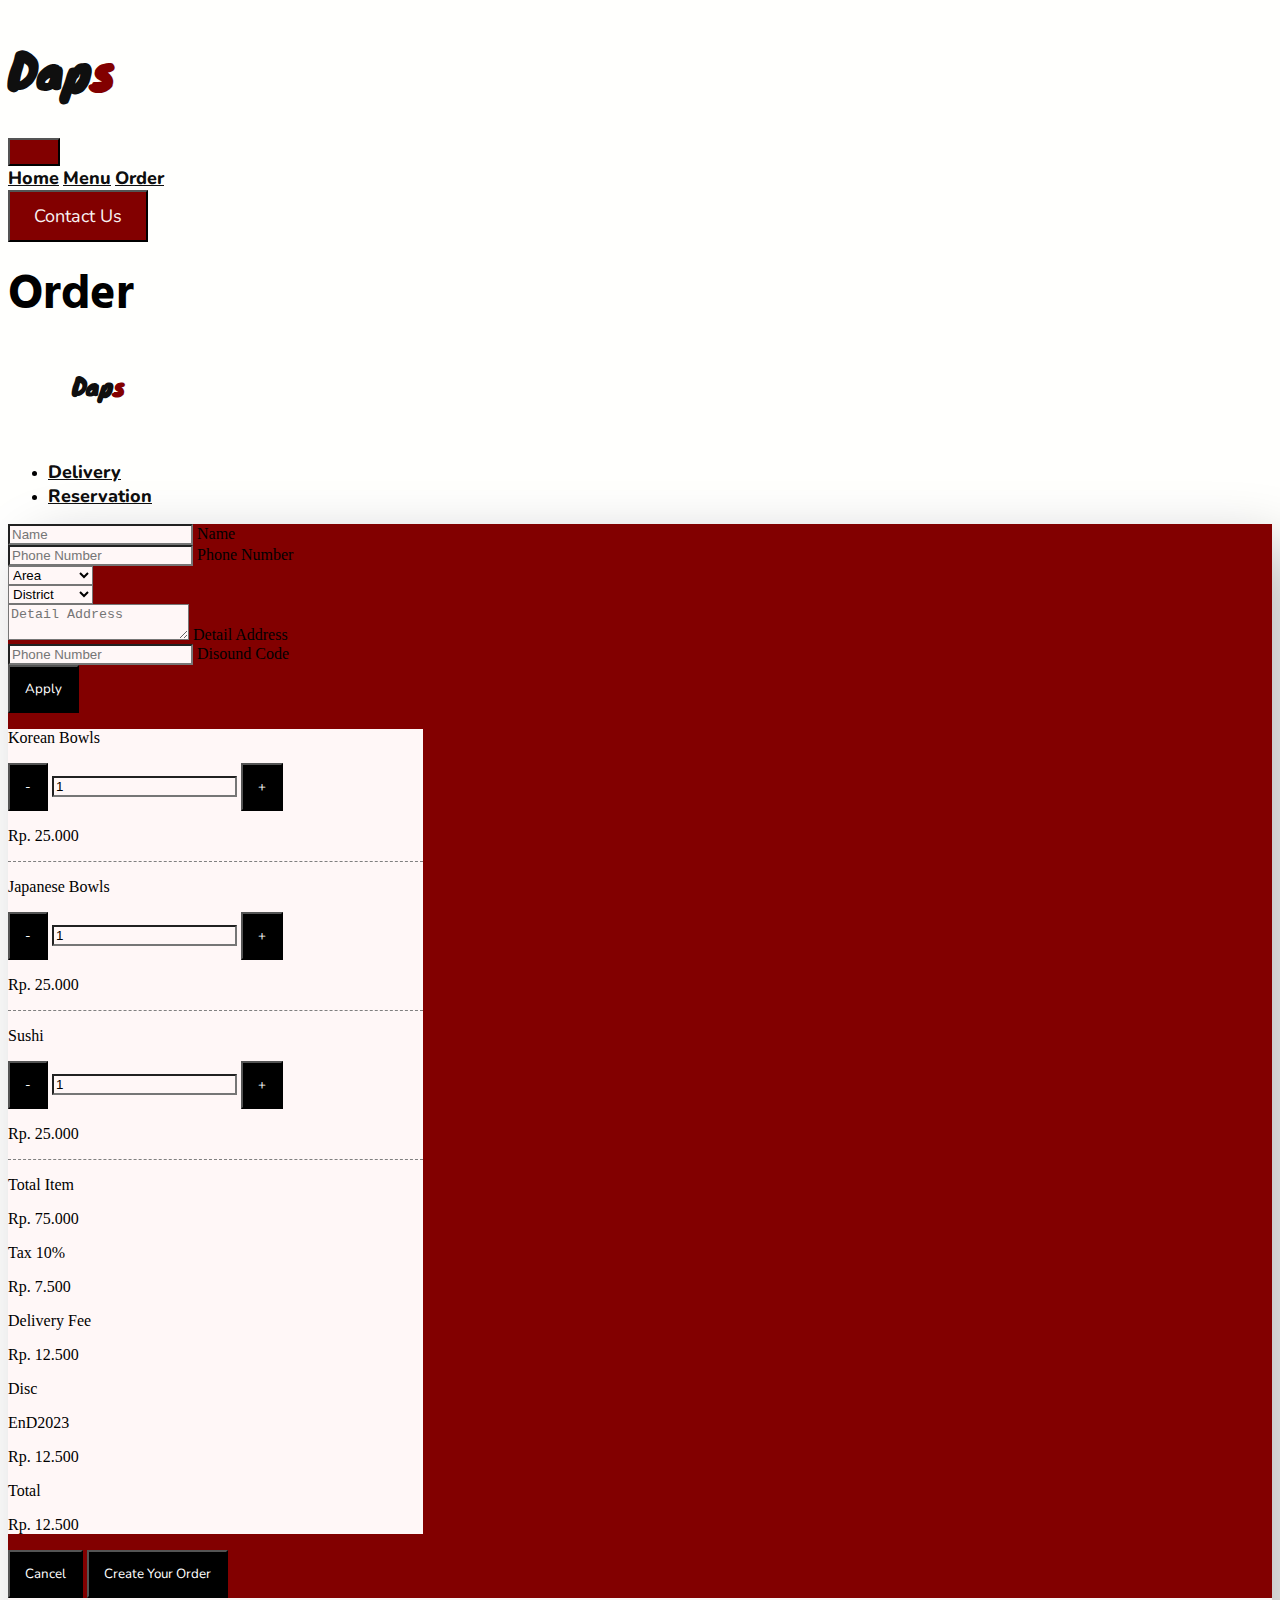
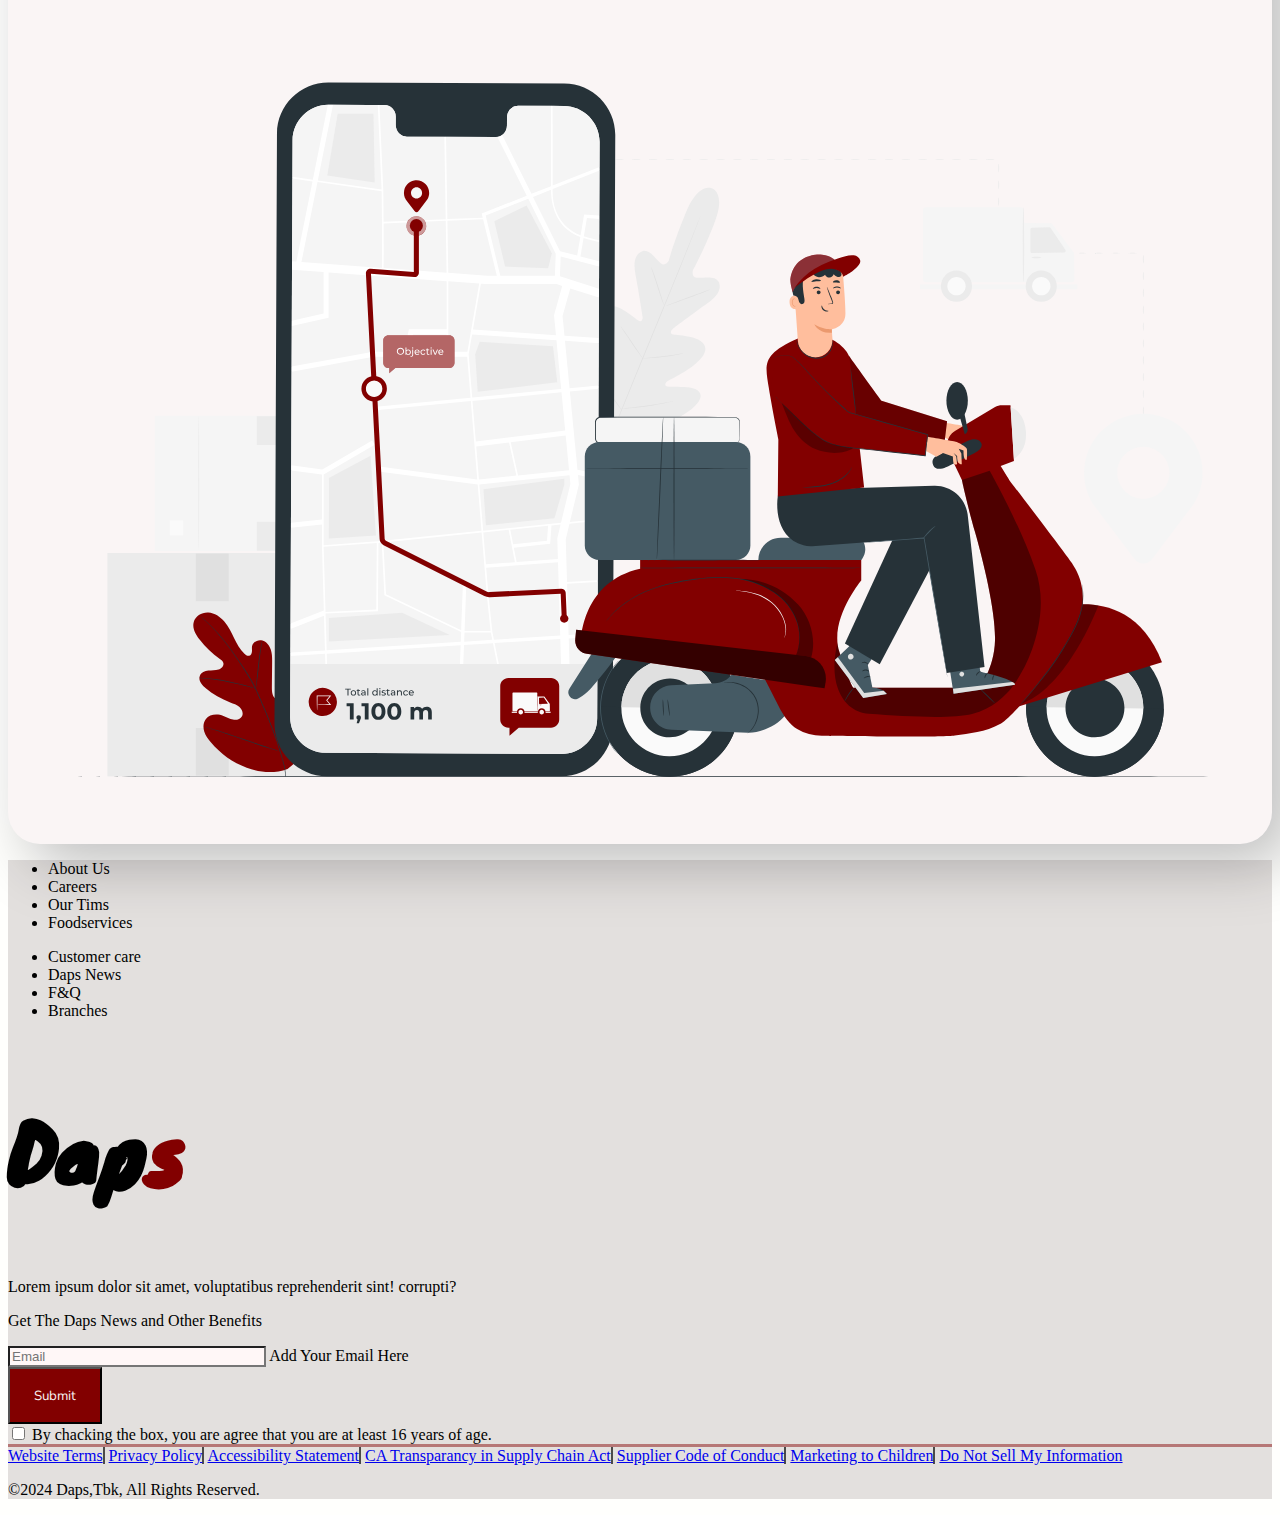
<file: html/orders.html>
<!DOCTYPE html>
<html lang="en">
  <head>
    <meta charset="UTF-8">
    <meta name="viewport" content="width=device-width, initial-scale=1.0">
    <link
      href="https://cdn.jsdelivr.net/npm/bootstrap@5.3.2/dist/css/bootstrap.min.css"
      rel="stylesheet"
      integrity="sha384-T3c6CoIi6uLrA9TneNEoa7RxnatzjcDSCmG1MXxSR1GAsXEV/Dwwykc2MPK8M2HN"
      crossorigin="anonymous">
    <link
      href="https://fonts.googleapis.com/css2?family=Hind:wght@300;400;600;700&family=Knewave&family=La+Belle+Aurore&family=Nunito:wght@400;600;700;800&display=swap"
      rel="stylesheet">

    <link rel="stylesheet"
      href="https://cdn.jsdelivr.net/npm/bootstrap-icons@1.11.1/font/bootstrap-icons.css"
      integrity="sha384-4LISF5TTJX/fLmGSxO53rV4miRxdg84mZsxmO8Rx5jGtp/LbrixFETvWa5a6sESd"
      crossorigin="anonymous">
    <link rel="stylesheet" href="../style/menus.css">
    <script
      src="https://cdn.jsdelivr.net/npm/bootstrap@5.3.2/dist/js/bootstrap.bundle.min.js"
      integrity="sha384-C6RzsynM9kWDrMNeT87bh95OGNyZPhcTNXj1NW7RuBCsyN/o0jlpcV8Qyq46cDfL"
      crossorigin="anonymous"></script>
    <title>Daps</title>
  </head>
  <body>
    <header class="container-fluid sticky-top">
      <nav
        class="navbar navbar-expand-lg w-100 rounded-bottom-4 py-2">

        <div
          class="container">
          <h1 class="navbar-brand m-0">Dap<span
              style="color:#820000">s</span></h1>
          <button class="navbar-toggler border-0 rounded-2" type="button"
            data-bs-toggle="collapse"
            data-bs-target="#navbarNavAltMarkup"
            style="background-color: #820000; color:#f9f3f3">
            <span><i class="bi bi-list fs-3" style="color:#f9f3f3"></i>
            </span>
          </button>
          <div class="collapse navbar-collapse justify-content-end"
            id="navbarNavAltMarkup">
            <div class="navbar-nav me-4 mt-2">
              <a class="nav-link me-3"
                href="../index.html">Home</a>
              <a class="nav-link me-3"
                href="./menus.html">Menu</a>
              <a class="nav-link me-3"
                href="?#">Order</a>
            </div>
            <button type="button"
              class="mt-2 border-0 rounded-2 fw-bold"
              id="contactUs" style="font-size: 18px;">Contact
              Us</button>
          </div>

        </div>

      </nav>

    </header>

    <main class="container mt-5 mb-5 pb-5" style="min-height: 570px;">
      <section
        class=" d-flex flex-column justify-content-center align-items-center">
        <h2 class="m-0 fw-bolder py-0" id="title">Order</h2>
        <h6 class="ps-5">Dap<span
            style="color:#820000">s</span></h6>
      </section>

      <section class="container d-flex justify-content-center mt-4">
        <ul class="nav nav-underline">
          <li class="nav-item">
            <a class="nav-link active px-3 text-dark" id="delLink"
              onclick="handleNavDelivery()" href="#"
              aria-current="page">Delivery</a>
          </li>
          <li class="nav-item">
            <a class="nav-link px-2 text-dark" id="resLink"
              onclick="handleNavReservation()" href="#">Reservation</a>
          </li>
        </ul>
      </section>

      <section class="container mt-2 d-flex">
        <div id="delivery" style="display: block;" class="w-100 mt-5">
          <div class="d-flex justify-content-center boxshadow">
            <div class="w-50 d-flex justify-content-center p-5 containForm">
              <form class="pt-4" style="width: 415px;">
                <div class="form-floating mb-1">
                  <input type="text" class="form-control" id="floatingName"
                    placeholder="Name">
                  <label for="floatingInput">Name</label>
                </div>
                <div class="form-floating mb-1">
                  <input type="number" class="form-control" id="floatingPhone"
                    placeholder="Phone Number">
                  <label for="floatingPassword">Phone Number</label>
                </div>
                <div class="row gx-1">
                  <div class="col">
                    <select
                      class="form-select form-select-lg mb-1 rounded-2 fs-6">
                      <option selected>Area</option>
                      <option value="1">Jakarta</option>
                      <option value="2">Bandung</option>
                      <option value="3">Bogor</option>
                      <option value="3">Tangerang</option>
                    </select>
                  </div>
                  <div class="col">
                    <select
                      class="form-select form-select-lg mb-1 rounded-2 fs-6">
                      <option selected>District</option>
                      <option value="1">Jakarta</option>
                      <option value="2">Bandung</option>
                      <option value="3">Bogor</option>
                      <option value="3">Tangerang</option>
                    </select>

                  </div>

                </div>
                <div class="form-floating mb-1">
                  <textarea class="form-control" placeholder="Detail Address"
                    id="floatingTextarea"></textarea>
                  <label for="floatingTextarea">Detail Address</label>
                </div>
                <div class="row gx-1 d-flex justify-content-between">
                  <div class="col-xl-8 col-sm-12 form-floating mb-1">
                    <input type="text" class="form-control" id="floatingCode"
                      placeholder="Phone Number">
                    <label for="floatingPassword">Disound Code</label>
                  </div>
                  <div class="col text-end m-0">
                    <button type="button"
                      class="border-0 rounded-1 w-100 fw-bold fs-6 py-3 btn">
                      Apply
                    </button>
                  </div>
                </div>

                <div class="mt-1 px-3 py-4 rounded-1 mb-4" id="purchesList">
                  <div class="m-0 p-0">
                    <div class="row purches mx-1 mb-2 pb-2">
                      <div class="col text-start px-0 align-self-center">
                        <p class="food m-0 p-0">Korean Bowls</p>
                      </div>
                      <div class="col d-flex justify-content-between px-0">
                        <button class="border-0 w-25 p-0 me-2 rounded-1">
                          -
                        </button>
                        <input
                          class="border-0 w-25 rounded-1 amount text-center"
                          value="1">
                        <button class="border-0 w-25 p-0 ms-2 rounded-1">
                          +
                        </button>
                      </div>
                      <div class="col text-end px-0 align-self-center">
                        <p class="price m-0 p-0">Rp. 25.000</p>
                      </div>
                    </div>
                    <div class="row purches mx-1 mb-2 pb-2">
                      <div class="col text-start px-0 align-self-center">
                        <p class="food m-0 p-0">Japanese Bowls</p>
                      </div>
                      <div class="col d-flex justify-content-between px-0">
                        <button class="border-0 w-25 p-0 me-2 rounded-1">
                          -
                        </button>
                        <input
                          class="border-0 w-25 rounded-1 amount text-center"
                          value="1">
                        <button class="border-0 w-25 p-0 ms-2 rounded-1">
                          +
                        </button>
                      </div>
                      <div class="col text-end px-0 align-self-center">
                        <p class="price m-0 p-0">Rp. 25.000</p>
                      </div>
                    </div>
                    <div class="row purches mx-1 mb-2 pb-2">
                      <div class="col text-start px-0 align-self-center">
                        <p class="food m-0 p-0">Sushi</p>
                      </div>
                      <div class="col d-flex justify-content-between px-0">
                        <button class="border-0 w-25 p-0 me-2 rounded-1 btn">
                          -
                        </button>
                        <input
                          class="border-0 w-25 rounded-1 amount text-center"
                          value="1">
                        <button class="border-0 w-25 p-0 ms-2 rounded-1 btn">
                          +
                        </button>
                      </div>
                      <div class="col text-end px-0 align-self-center">
                        <p class="price m-0 p-0">Rp. 25.000</p>
                      </div>
                    </div>
                  </div>
                  <div
                    class="border-top border-dark mt-3 px-1">
                    <div class="row my-1">
                      <div class="col text-start">
                        <p class="m-0 p-0">Total Item</p>
                      </div>
                      <div class="col text-end">
                        <p class="m-0 p-0">Rp. 75.000</p>
                      </div>
                    </div>

                    <div class="row my-1">
                      <div class="col text-start">
                        <p class="m-0 p-0">Tax 10%</p>
                      </div>
                      <div class="col text-end">
                        <p class="m-0 p-0">Rp. 7.500</p>
                      </div>
                    </div>

                    <div class="row my-1">
                      <div class="col text-start">
                        <p class="m-0 p-0">Delivery Fee</p>
                      </div>
                      <div class="col text-end">
                        <p class="m-0 p-0">Rp. 12.500</p>
                      </div>
                    </div>

                    <div class="row my-1">
                      <div class="col text-start d-flex align-self-center">
                        <p class="m-0 p-0 align-self-center">Disc</p>
                        <p class="mx-2 my-0 bg-dark p-1 rounded-2 text-light">
                          EnD2023</p>
                      </div>
                      <div class="col text-end align-self-center">
                        <p class="m-0 p-0 ">Rp. 12.500</p>
                      </div>
                    </div>

                    <div class="row my-1">
                      <div class="col text-start">
                        <p class="m-0 p-0 fw-bold">Total</p>
                      </div>
                      <div class="col text-end">
                        <p class="m-0 p-0 fw-bold">Rp. 12.500</p>
                      </div>
                    </div>

                  </div>

                </div>
                <div class="d-flex justify-content-between">
                  <button type="button"
                    class="fw-bold border-0 rounded-1 bg-light cancel btn text-secondary">Cancel</button>
                  <button type="submit"
                    class="fw-bold border-0 rounded-1"
                    data-bs-toggle="modal"
                    data-bs-target="#deliveryModal" id="createOrder">Create Your
                    Order</button>
                </div>

              </form>
            </div>
            <div class="w-50 align-self-center formImg">
              <img src="../asset/images/icons/6982750_3333446.svg"
                alt="delivery services" width="auto">
            </div>

          </div>

        </div>

        <div id="reservation" style="display: none;" class="w-100 mt-5">
          <div class="d-flex justify-content-center boxshadow w-100">
            <div
              class="w-50 d-flex justify-content-center align-items-center formImgResv">
              <img src="../asset/images/icons/8351257_3886132.svg"
                alt="reservation services" width="500px">
            </div>

            <div
              class="w-50 d-flex justify-content-center align-items-center p-5 containFormReservation">
              <form class="pt-4" style="width: 400px;">
                <div class="form-floating mb-1">
                  <input type="text" class="form-control" id="floatingNames"
                    placeholder="Name">
                  <label for="floatingInput">Name</label>
                </div>
                <div class="form-floating mb-1">
                  <input type="number" class="form-control" id="floatingPhones"
                    placeholder="Phone Number">
                  <label for="floatingPassword">Phone Number</label>
                </div>
                <div class="mb-1">
                  <select
                    class="form-select form-select-lg mb-1 rounded-2 fs-6">
                    <option selected>Types</option>
                    <option value="1">Dine-In</option>
                    <option value="2">BrithDay Party</option>
                    <option value="3">Other</option>
                  </select>
                </div>
                <div class="row gx-1">
                  <div class="col">
                    <select
                      class="form-select form-select-lg mb-1 rounded-2 fs-6">
                      <option selected>Date</option>
                      <option value="1">1</option>
                      <option value="2">2</option>
                      <option value="3">3</option>
                      <option value="3">4</option>
                    </select>
                  </div>
                  <div class="col">
                    <input type="time" class="form-control p-2">

                  </div>
                  <div class="col">
                    <select
                      class="form-select form-select-lg mb-1 rounded-2 fs-6">
                      <option selected>Person</option>
                      <option value="1">1</option>
                      <option value="2">2</option>
                      <option value="3">3</option>
                    </select>

                  </div>

                </div>
                <div class="mb-1">
                  <div class="row gx-1">
                    <div class="col-4">
                      <select
                        class="form-select form-select-lg mb-1 rounded-2 fs-6">
                        <option selected>Area</option>
                        <option value="1">Bandung</option>
                        <option value="2">Bogor</option>
                        <option value="3">Jakarta</option>
                        <option value="4">Tangerang</option>
                      </select>
                    </div>
                    <div class="col">
                      <select
                        class="form-select form-select-lg mb-1 rounded-2 fs-6">
                        <option selected>Branch</option>
                        <option value="1">Jl. Jl Pegangsaan timur No 48, Jakarta
                          Selatan</option>
                        <option value="2">Jl Melati indah mekar No 56, Tanjung
                          Duren</option>
                        <option value="3">Jl Budi pekerti luhur No 82, Jakarta
                          Utara</option>
                      </select>
                    </div>
                  </div>

                </div>

                <div class="d-flex justify-content-between mt-3">
                  <button type="button"
                    class="fw-bold border-0 rounded-1 bg-light cancel text-secondary">Cancel</button>
                  <button type="submit"
                    class="fw-bold border-0 rounded-1">Reservation
                    Now</button>
                </div>

              </form>
            </div>

          </div>

        </div>

        <div id="modal">
        </div>

      </section>

    </main>

    <footer class="container-fluid pb-4 mt-5">

      <div
        class="container d-flex justify-content-between pb-5 pt-5 topFooter"
        style="border-bottom: solid 3px #82000077 ;">
        <div class="me-5 footerLink">
          <div class="mt-4 d-flex gap-5">
            <ul class="list-unstyled mb-0">
              <li class="mb-1 fw-medium">About Us</li>
              <li class="mb-1 fw-medium">Careers</li>
              <li class="mb-1 fw-medium">Our Tims</li>
              <li class="mb-1 fw-medium">Foodservices</li>
            </ul>

            <ul class="list-unstyled mb-0">
              <li class="mb-1 fw-medium">Customer care</li>
              <li class="mb-1 fw-medium">Daps News</li>
              <li class="mb-1 fw-medium">F&Q</li>
              <li class="mb-1 fw-medium">Branches</li>
            </ul>
          </div>

          <div>
            <div class="d-flex gap-5 mt-4 ">
              <a href="#"><i
                  class="bi bi-instagram text-dark sosialMedia fs-3"></i></a>
              <a href="#"><i
                  class="bi bi-facebook text-dark sosialMedia fs-3"></i></a>
              <a href="#"><i
                  class="bi bi-twitter-x text-dark sosialMedia fs-3"></i></a>
              <a href="#"><i
                  class="bi bi-whatsapp text-dark sosialMedia fs-3"></i></a>
            </div>

          </div>
        </div>
        <div
          class="d-flex flex-column justify-content-center align-items-center px-4  footerLogo">
          <h2
            style="font-size: 80px; font-family: Knewave, system-ui;">Dap<span
              style="color:#820000">s</span></h2>
          <p class="fw-semibold fs-6 mb-3 text-center text-wrap">Lorem ipsum
            dolor sit
            amet,
            voluptatibus reprehenderit sint! corrupti?</p>
        </div>
        <div class="mt-4 d-flex justify-content-end footerSubscribe">

          <div class="ps-5 ms-5 footerSubscribeChild">
            <p class="fw-semibold fs-5 mb-3">Get The Daps News and
              Other Benefits </p>

            <form class="d-flex gap-1 m-0 p-0">
              <div class="input-group d-flex flex-column w-auto">
                <div class="form-floating">
                  <input type="email" class="form-control" id="floatingEmail"
                    placeholder="Email" style="width: 450px;">
                  <label for="floatingInput">Add Your Email Here</label>
                </div>
              </div>

              <button type="sumbit" class="border-0 rounded-2"
                style="height: 57px;">
                Submit</button>
            </form>
            <div class="form-check mt-2 w-75">
              <input class="form-check-input" type="checkbox" value
                id="flexCheckDefault">
              <label class="form-check-label text-wrap"
                for="flexCheckDefault">
                By chacking the box, you are agree that you are at least 16
                years of age.
              </label>
            </div>
          </div>

        </div>

      </div>
      <div class=" container p-0 mt-3 mb-2">
        <a href="#"
          class="text-decoration-none text-dark fw-bold pe-3"
          style="border-right: solid 2px rgba(0, 0, 0, 0.671); ">Website
          Terms</a>

        <a href="#"
          class="text-decoration-none text-dark fw-bold pe-3 ps-3"
          style="border-right: solid 2px rgba(0, 0, 0, 0.671); ">Privacy
          Policy</a>

        <a href="#"
          class="text-decoration-none text-dark fw-bold pe-3 ps-3"
          style="border-right: solid 2px rgba(0, 0, 0, 0.671); ">Accessibility
          Statement</a>

        <a href="#"
          class="text-decoration-none text-dark fw-bold pe-3 ps-3"
          style="border-right: solid 2px rgba(0, 0, 0, 0.671); ">CA
          Transparancy
          in Supply Chain Act</a>
        <a href="#"
          class="text-decoration-none text-dark fw-bold pe-3 ps-3"
          style="border-right: solid 2px rgba(0, 0, 0, 0.671); ">Supplier Code
          of Conduct</a>

        <a href="#"
          class="text-decoration-none text-dark fw-bold pe-3 ps-3"
          style="border-right: solid 2px rgba(0, 0, 0, 0.671); ">Marketing to
          Children</a>

        <a href="#"
          class="text-decoration-none text-dark fw-bold pe-3 ps-3">Do Not Sell
          My Information</a>
      </div>
      <div class="container p-0">
        <p class="fw-medium p-0 my-0">&copy;2024 Daps,Tbk, All Rights
          Reserved.</p>
      </div>

    </footer>

    <script src="../js/orders.js"></script>
    <script src="../js/navbar.js"></script>

  </body>
</html>
</file>
<file: style/style.css>
body {
    padding: 0;
    margin: 0;
}
button,
.orderNow {
    background-color: #820000;
    color: #f9f3f3;
    font-family: Nunito, sans-serif;
    padding: 12px 24px;
}

.orderNow {
    text-decoration: none;
}
.container {
    min-width: 85vw;
}

h1 {
    font-family: Knewave, system-ui;
    color: rgba(0, 0, 0, 0.938);
    font-size: 3rem !important;
}
h3,
h5 {
    font-family: Hind;
}

.nav-scrolled {
    background-color: rgba(227, 224, 222, 0.5);
    box-shadow: 0 3px 10px rgba(0, 0, 0, 0.35);
}
.navbar {
    transition: all 0.5s;
}

.nav-link {
    font-family: Nunito, sans-serif;
    color: rgba(0, 0, 0, 0.938);
    font-size: 18px;
    font-weight: 800;
}

.head-image {
    background-image: url(../asset/images/26d0f169ab80d608dbb076155379ca65.jpeg) !important;
    height: 100vh;
    background-size: cover;
    background-position: center center;
    background-repeat: no-repeat;
}

.text-header {
    background-image: linear-gradient(rgba(196, 194, 194, 0.295), #030303d2);
}

.title {
    font-size: 160px;
    font-family: Knewave, system-ui;
    color: rgba(0, 0, 0, 0.938);
}

.subtitle {
    font-family: La Belle Aurore;
    font-size: 56px;
    text-align: center;
    line-height: 1;
    color: rgba(250, 250, 250, 0.822);
}

@media screen and (max-width: 1000px) {
    .title {
        font-size: 100px;
        margin-bottom: 35px !important;
    }
    .subtitle {
        font-size: 40px;
    }
    #orderNow {
        font-size: 20px !important;
    }
    #orderNow2 {
        font-size: 20px !important;
    }
    .bi-arrow-right {
        font-size: 20px !important;
    }
}

#korean {
    background-image: url(/asset/images/dfd4d3904d9240451ae2fe2ad83edd8b.jpeg);
    background-position: center center;
    background-size: cover;
}
#koreanCard {
    background-color: rgba(251, 243, 240, 0.69) !important;
}

#japanese {
    background-image: url(/asset/images/japanese.jpeg);
    background-position: center center;
    background-size: cover;
}
#japaneseCard {
    background-color: rgba(254, 239, 202, 0.59) !important;
}
#sushi {
    background-image: url(/asset/images/sushi.jpeg);
    background-position: center center;
    background-size: cover;
}
#sushiCard {
    background-color: rgba(241, 188, 159, 0.59) !important;
}

#drinks {
    background-image: url(/asset/images/drinks.jpeg);
    background-position: center center;
    background-size: cover;
}
#drinksCard {
    background-color: rgba(254, 239, 202, 0.59) !important;
}
#services {
    background-color: rgba(232, 223, 223, 0.34);
}
#dineIn,
#brithDay {
    background-color: rgba(130, 0, 0, 0.15);
}
#delivery,
#catering {
    background-color: rgba(0, 0, 0, 0.21);
}

main {
    overflow: hidden;
}

.wrap .carousels {
    box-sizing: border-box;
    display: flex;
    flex-wrap: nowrap;
    flex-direction: row;
    white-space: nowrap;
    overflow: hidden;
}

.warp {
    max-width: 1200px;
}
.carousels .card {
    margin-right: 20px;
}

.carousels .card {
    @media (max-width: 550px) {
        width: 18rem !important;
    }
}

.carousels .card img {
    @media (max-width: 550px) {
        height: 20rem !important;
    }
}

.catMenu,
.catMenu button {
    @media (max-width: 730px) {
        width: 200px !important;
        height: 200px !important;
    }
}

.button-modal:hover {
    color: #820000 !important;
    font-size: 22px !important;
}

.card:hover {
    box-shadow: 0 3px 10px rgba(0, 0, 0, 0.11);
    border-radius: 1.5rem;
    transform: translate3D(0, -1px, 0) scale(1.03); /* move up slightly and zoom in */
    box-shadow: 8px 28px 50px rgba(39, 44, 49, 0.07),
        1px 6px 12px rgba(39, 44, 49, 0.04);
    transition: all 0.4s ease; /* zoom in */
    cursor: pointer;
}

@media screen and (max-width: 750px) {
    .carousel-title {
        padding-bottom: 0.5rem !important;
    }
    .carousel-img {
        height: 300px !important;
    }
}
.service-img {
    width: 50px;
}

.cardBranch {
    position: relative;
    width: 325px;
    height: 450px;
    background: #000;
    border-radius: 18px;
    overflow: hidden;
    box-shadow: 0 5px 10px rgba(0, 0, 0, 0.2);
}

@media screen and (max-width: 1727px) {
    .cardBranch {
        width: 250px;
        height: 350px;
    }
    .details {
        bottom: -65% !important;
    }
}

@media screen and (max-width: 674px) {
    .cardBranch {
        width: 200px;
        height: 270px;
    }

    .details {
        bottom: -93% !important;
    }
    .details h1 {
        font-size: 20px !important;
    }
}

.cardBranch:hover {
    bottom: 0;
}

.poster img {
    position: absolute;
    top: 0;
    left: 0;
    width: 100%;
    height: 100%;
    object-fit: cover;
    transition: 0.3s;
}

.cardBranch:hover .poster img {
    transform: scale(1.1);
}

.details {
    position: absolute;
    bottom: -42%;
    left: 0;
    width: 100%;
    height: auto;
    padding: 1.5em 1.5em 2em;
    background: rgba(0, 0, 0, 0.253);
    backdrop-filter: blur(16px) saturate(120%);
    transition: 0.3s;
    color: #fff;
    z-index: 2;
}

.cardBranch:hover .details {
    bottom: 0;
}

.details h1 {
    font-weight: 700;
}

.details p {
    font-size: 14px;
}

.details .desc {
    color: #fff;
    opacity: 0.8;
    line-height: 1.5;
    margin-bottom: 1em;
}

footer {
    background-color: rgba(36, 14, 14, 0.13);
}

@media screen and (max-width: 1300px) {
    #floatingEmail {
        width: 250px !important;
    }
}

@media screen and (max-width: 1100px) {
    .topFooter {
        flex-wrap: wrap;
    }
    .footerLogo {
        width: 50vw;
    }
    .footerSubscribe {
        justify-content: center !important;
        width: 100vw;
    }
    .footerSubscribeChild {
        margin-left: 0;
        padding-left: 0;
    }

    #floatingEmail {
        width: 320px !important;
    }
}

@media screen and (max-width: 920px) {
    .footerLogo {
        width: 35vw;
    }
}

@media screen and (max-width: 560px) {
    .footerLogo {
        width: 100vw;
        margin-top: 1rem;
    }

    .footerLink {
        display: flex;
        flex-direction: column;
        justify-content: center;
        align-items: center;
        width: 100vw;
    }

    .footerSubscribe {
        justify-content: center !important;
        width: 100vw;
    }
    .footerSubscribeChild {
        margin-left: 0 !important;
        padding-left: 0 !important;
        text-align: center;
    }

    #floatingEmail {
        width: 325px !important;
    }
}
</file>
<file: style/menus.css>
body {
    background-color: #fffffd;
}

button {
    background-color: #820000;
    color: #f9f3f3;
    font-family: Nunito, sans-serif;
    padding: 12px 24px;
}
.container {
    min-width: 85vw;
}
h1,
h6 {
    font-family: Knewave, system-ui;
    color: rgba(0, 0, 0, 0.938);
}
h1 {
    font-size: 3rem !important;
}
#title {
    font-family: Hind;
    font-size: 48px !important;
    line-height: 0.6;
}
h6 {
    font-size: 24px !important;
    margin-left: 4rem !important;
}

.navbar {
    transition: all 0.5s;
}

.nav-scrolled {
    background-color: rgba(227, 224, 222, 0.5);
    box-shadow: 0 3px 10px rgba(0, 0, 0, 0.35);
}

.nav-link {
    font-family: Nunito, sans-serif;
    color: rgba(0, 0, 0, 0.938);
    font-size: 18px;
    font-weight: 800;
}

.button-modal:hover {
    color: #820000 !important;
    font-size: 22px !important;
}

.card:hover {
    box-shadow: 0 3px 10px rgba(0, 0, 0, 0.11);
    border-radius: 1.5rem;
    transform: translate3D(0, -1px, 0) scale(1.03); /* move up slightly and zoom in */
    box-shadow: 8px 28px 50px rgba(39, 44, 49, 0.07),
        1px 6px 12px rgba(39, 44, 49, 0.04);
    transition: all 0.4s ease; /* zoom in */
    cursor: pointer;
}

.purches {
    border-bottom: 1px dashed grey;
}
.amount:focus {
    outline: none;
}
#purchesList {
    background-color: #fff7f7 !important;
}
.cancel {
    color: rgba(0, 0, 0, 0.44);
    background-color: rgba(236, 216, 216, 0.31);
}
input,
textarea,
select {
    background-color: #fff7f7 !important;
}
.boxshadow {
    border-radius: 32px;
    background: #faf5f5;
    box-shadow: 20px 20px 60px #bebebe, -20px -20px 60px #ffffff;
}
.containForm {
    background-color: #820000;
    border-radius: 32px 0 0 32px;
}

.containFormReservation {
    background-color: #820000;
    border-radius: 0 32px 32px 0;
}

@media screen and (max-width: 980px) {
    .formImg,
    .formImgResv,
    .formImgResv img {
        display: none !important;
    }
    .containForm,
    .containFormReservation {
        width: 100vw !important;
        border-radius: 32px;
    }
}

.containForm button,
.containFormReservation button {
    background-color: #000000;
    color: #ffffff;
    padding: 13px 15px;
}
.containForm button:hover,
.containFormReservation button:hover {
    background-color: #0000003f;
    color: #ffffff;
}

.wrap .carousels {
    box-sizing: border-box;
    display: flex;
    flex-wrap: nowrap;
    flex-direction: row;
    white-space: nowrap;
    overflow: hidden;
}

.warp {
    max-width: 1200px;
}
.carousels .card {
    margin-right: 20px;
}

@media (max-width: 575.98px) {
    .carousels .card {
        width: 16rem !important;
    }
}

footer {
    background-color: rgba(36, 14, 14, 0.13);
}

@media screen and (max-width: 1300px) {
    #floatingEmail {
        width: 250px !important;
    }
}

@media screen and (max-width: 1100px) {
    .topFooter {
        flex-wrap: wrap;
    }
    .footerLogo {
        width: 50vw;
    }
    .footerSubscribe {
        justify-content: center !important;
        width: 100vw;
    }
    .footerSubscribeChild {
        margin-left: 0;
        padding-left: 0;
    }

    #floatingEmail {
        width: 320px !important;
    }
}

@media screen and (max-width: 920px) {
    .footerLogo {
        width: 35vw;
    }
}

@media screen and (max-width: 560px) {
    .footerLogo {
        width: 100vw;
        margin-top: 1rem;
    }

    .footerLink {
        display: flex;
        flex-direction: column;
        justify-content: center;
        align-items: center;
        width: 100vw;
    }

    .footerSubscribe {
        justify-content: center !important;
        width: 100vw;
    }
    .footerSubscribeChild {
        margin-left: 0 !important;
        padding-left: 0 !important;
        text-align: center;
    }

    #floatingEmail {
        width: 325px !important;
    }
}
</file>
